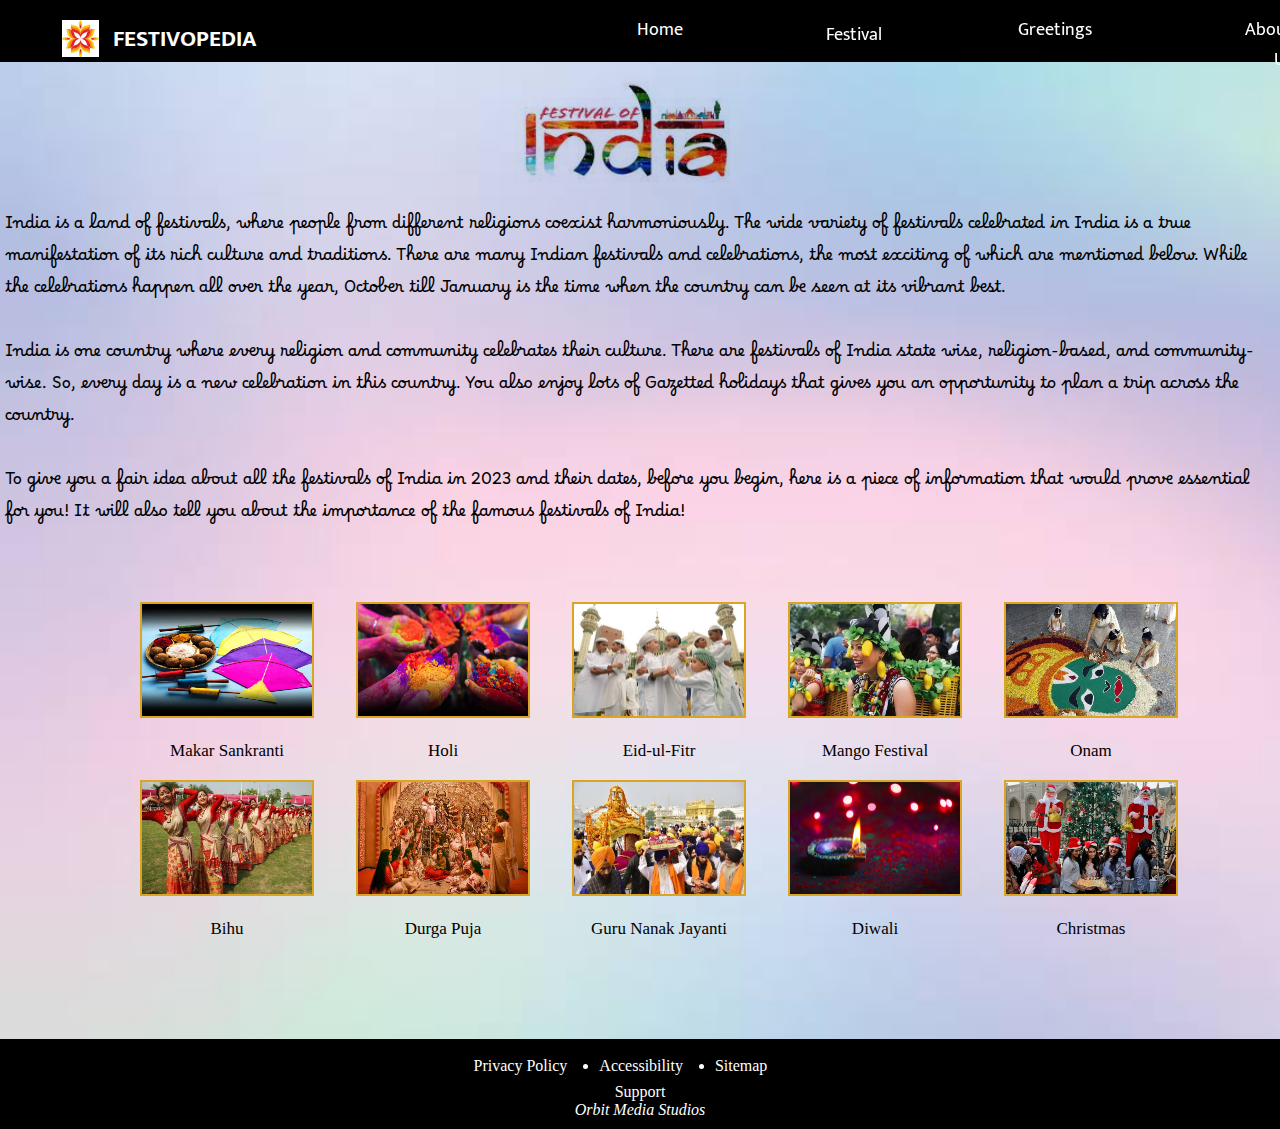
<file: index.html>
<!-- Home Page -->
<!DOCTYPE html>
<html>
<head>
	<meta charset="utf-8">
	<meta name="viewport" content="width=device-width, initial-scale=1">
	<!-- <link rel="stylesheet" href="https://cdnjs.cloudflare.com/ajax/libs/font-awesome/6.4.2/css/all.min.css" integrity="sha512-z3gLpd7yknf1YoNbCzqRKc4qyor8gaKU1qmn+CShxbuBusANI9QpRohGBreCFkKxLhei6S9CQXFEbbKuqLg0DA==" crossorigin="anonymous" referrerpolicy="no-referrer"> -->
	<link rel="stylesheet" type="text/css" href="style_new.css">
	<title>Festivals of India</title>
</head>
<body>
	<!-- navigation bar stats -->
	<nav class="navbar"> 
		<div class="left">
			<img src="festivopedia_logo.jpg" class="festivopedia_logo" >
			<p class="festivopedia">FESTIVOPEDIA</p>
		</div>
		<ul class="navbar-right">
			<li><a href="index_new.html" class="nav-list">Home</a></li>
			<div class="dropdown">
				<button class="dropbtn">Festival 
					<i class="fa fa-caret-down"></i>
				</button>
				<div class="dropdown-content">
					<a href="makar_sakranti.html">Makar Sakranti</a>
					<a href="holi.html">Holi</a>      
					<a href="eid.html">Eid Ul FItr</a>
					<a href="mango.html">Mango Festival</a>
					<a href="onam.html">Onam</a>
					<a href="bihu.html">Bihu</a>
					<a href="durga_puja.html">Durga Puja</a>
					<a href="gurunanak.html">Guru Nanak Jayanti</a>
					<a href="diwali.html">Diwali</a>
					<a href="christmas.html">Christmas</a>
				</div>
			</div> 
			<li><a href="greetings.html">Greetings</a></li>
			<li><a href="aboutus.html">About Us</a></li>
		</ul>
	</nav>

	<!-- navigation bar ends -->
	<!-- Main body starts -->
	<div class="main">
		<div class="main-prt1">
			<img src="festivalsofindia_logo.jpg" class="imglogo" alt="logo"><!-- nidhi -->
			<div class="home-para">
				<br><p>India is a land of festivals, where people from different religions coexist harmoniously. The wide variety of festivals celebrated in India is a true manifestation of its rich culture and traditions. There are many Indian festivals and celebrations, the most exciting of which are mentioned below. While the celebrations happen all over the year, October till January is the time when the country can be seen at its vibrant best.<br><br>
				India is one country where every religion and community celebrates their culture. There are festivals of India state wise, religion-based, and community-wise. So, every day is a new celebration in this country. You also enjoy lots of Gazetted holidays that gives you an opportunity to plan a trip across the country.<br><br>
				To give you a fair idea about all the festivals of India in 2023 and their dates, before you begin, here is a piece of information that would prove essential for you! It will also tell you about the importance of the famous festivals of India!<br><br>
			</div>
		</div>
		<div class="mid">
			<div id="container1">
				<div class="imgtext">
					<a href="makar_sakranti.html">
						<img src="ms_home.jpeg" class="pic" alt="Makar Sakranti">
						<p class="pop">Makar Sankranti</p>
				</a>
			    </div>

				<div class="imgtext">
					<a href="holi.html">
						<img src="holi_home.jpeg" class="pic" alt="Holi">
				        <p class="pop">Holi</p>
					</a>
			    </div>

				<div class="imgtext">
					<a href="eid.html">
						<img src="eid_home.jpeg" class="pic" alt="Eid-ul-Fitr">
						<p class="pop">Eid-ul-Fitr</p>
					</a>
			    </div>

				<div class="imgtext">
					<a href="mango.html">
						<img src="mango_home.webp" class="pic" alt="Mango Festival">
						<p class="pop">Mango Festival</p>
					</a>
				</div>
				 
				<div class="imgtext">
					<a href="onam.html">
						<img src="onam_home.jpeg" class="pic" alt="Onam">
				        <p class="pop">Onam</p>
					</a>
				</div>

				<div class="imgtext">
					<a href="bihu.html">
						<img src="bihu_home.jpeg" class="pic" alt="Bihu">
				        <p class="pop">Bihu</p>
					</a>
			    </div>

				<div class="imgtext">
					<a href="durga_puja.html">
						<img src="durga_home.jpeg" class="pic" alt="Durga Puja">
				        <p class="pop">Durga Puja</p>
					</a>
				</div>

				<div class="imgtext">
					<a href="gurunanak.html">
						<img src="guru_home.jpeg" class="pic" alt="Guru Nanak Jayanti">
				        <p class="pop">Guru Nanak Jayanti</p>
					</a>
				</div>

				<div class="imgtext">
					<a href="diwali.html">
						<img src="diw_home.jpeg" class="pic" alt="Diwali">
				        <p class="pop">Diwali</p>
					</a>
				</div>

				<div class="imgtext">
					<a href="christmas.html">
						<img src="chrs_home.jpeg" class="pic" alt="Christmas">
				        <p class="pop">Christmas</p>
					</a>
				</div>
			</div>
		</div>
	</div>
	<!-- nidhi starts -->
	<footer class="footer" id="home_f">
		<ul class="copyright">
			Privacy Policy
			<li>Accessibility</li>
			<li>Sitemap</li>
		</ul>
		<p>Support</p>
		<i class="fa-solid fa-copyright">Orbit Media Studios</i>
	</footer>
	<!-- nidhi ends -->
</body>
</html>
</file>
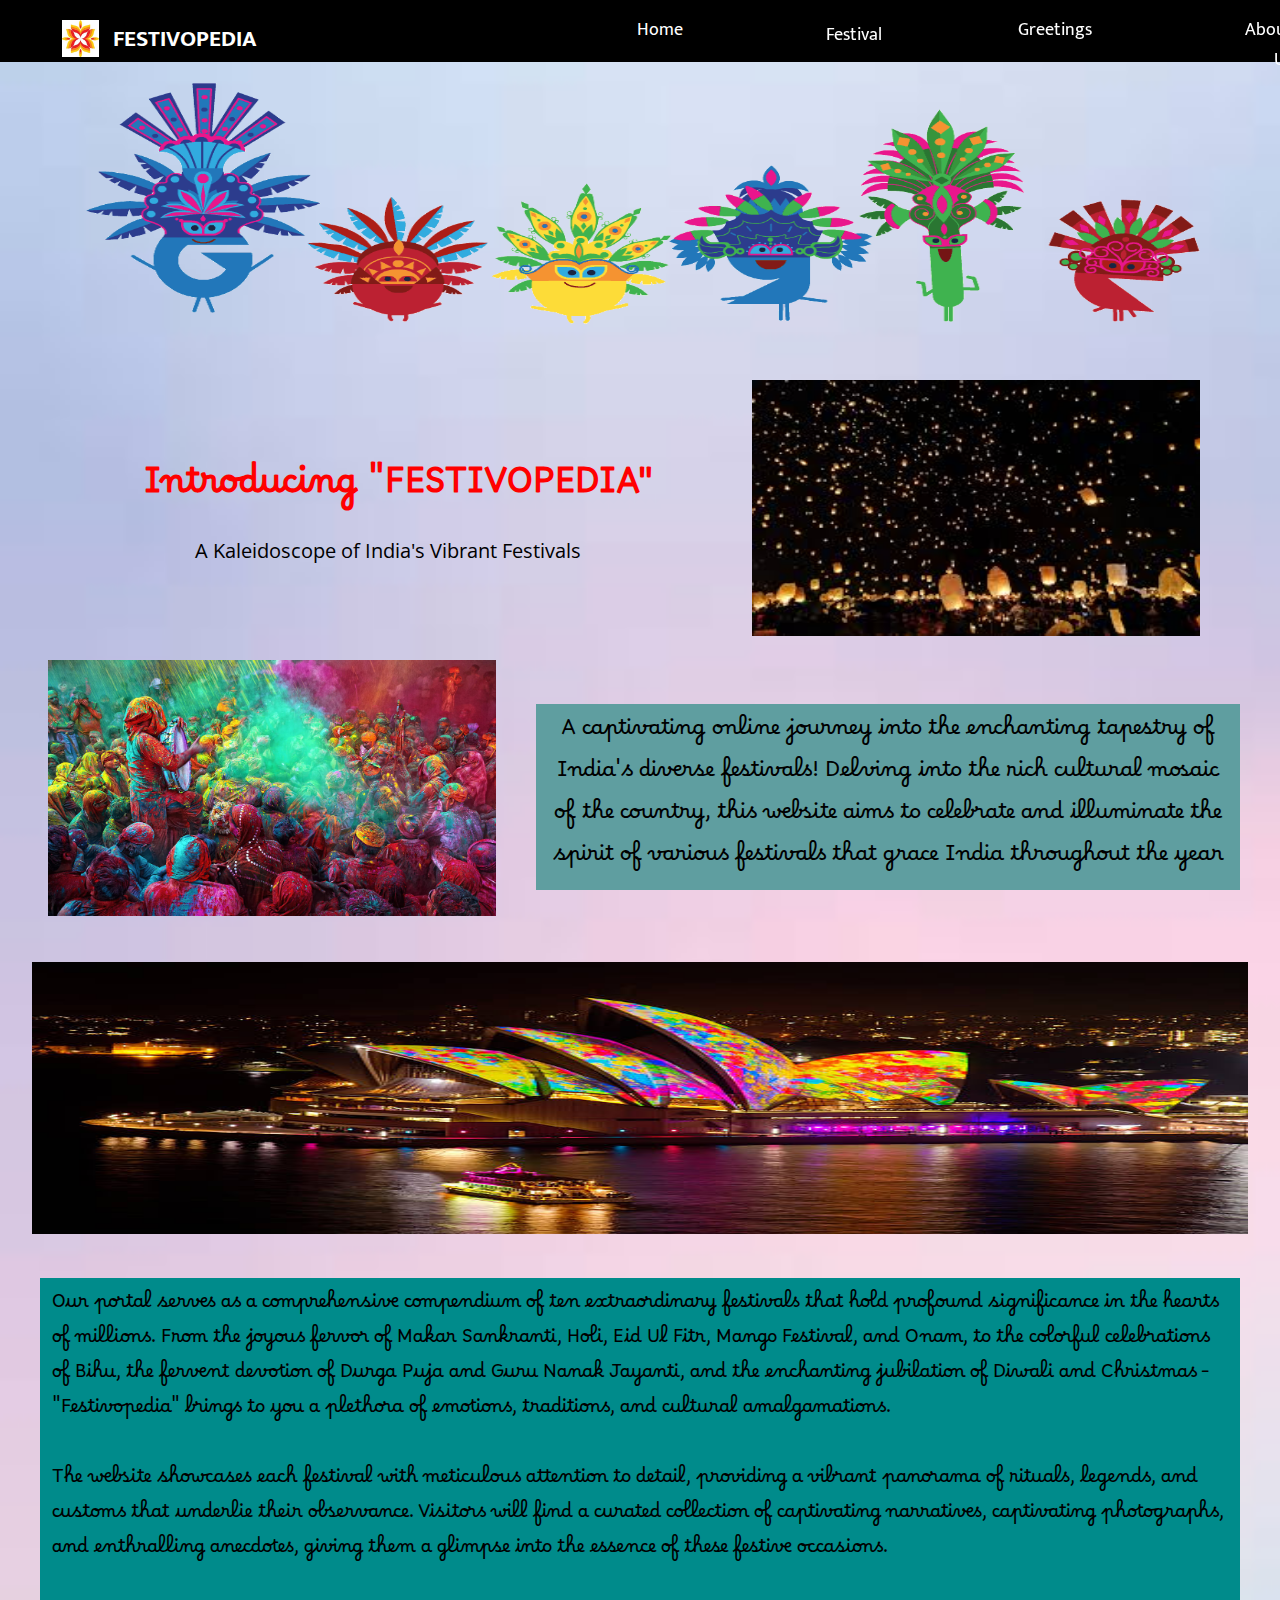
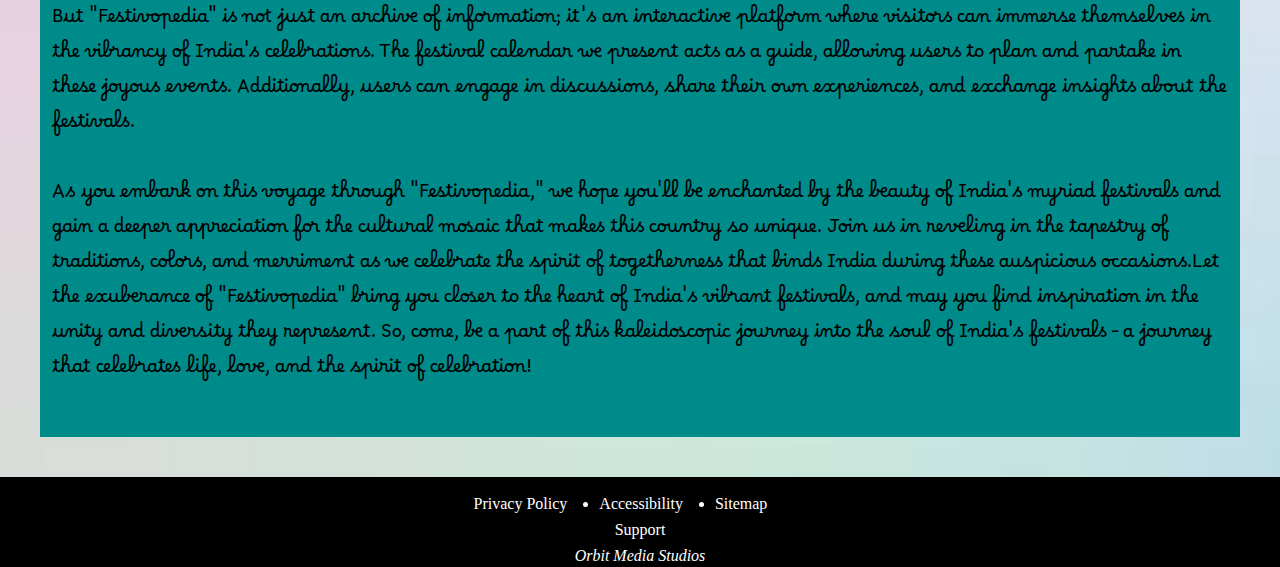
<file: aboutus.html>
<!-- About Us Page -->
<!DOCTYPE html>
<html>
<head>
	<meta charset="utf-8">
	<meta name="viewport" content="width=device-width, initial-scale=1">
	<link rel="stylesheet" type="text/css" href="style_new.css">
	<title>About Us</title> 
</head>
<body class="body">
	<nav class="navbar"> 
		<div class="left">
			<img src="festivopedia_logo.jpg" class="festivopedia_logo" >
			<p class="festivopedia">FESTIVOPEDIA</p>
		</div>
		<ul class="navbar-right">
			<li><a href="index_new.html" class="nav-list">Home</a></li>
			<div class="dropdown">
				<button class="dropbtn">Festival 
					<i class="fa fa-caret-down"></i>
				</button>
				<div class="dropdown-content">
					<a href="makar_sakranti.html">Makar Sakranti</a>
					<a href="holi.html">Holi</a>      
					<a href="eid.html">Eid Ul FItr</a>
					<a href="mango.html">Mango Festival</a>
					<a href="onam.html">Onam</a>
					<a href="bihu.html">Bihu</a>
					<a href="durga_puja.html">Durga Puja</a>
					<a href="gurunanak.html">Guru Nanak Jayanti</a>
					<a href="diwali.html">Diwali</a>
					<a href="christmas.html">Christmas</a>
				</div>
			</div> 
			<li><a href="greetings.html">Greetings</a></li>
			<li><a href="aboutus.html">About Us</a></li>
		</ul>
	</nav>
	<div class="aboutus">
		<img src="aboutus_banner.gif" id="image2" alt="banner">
		<!-- first box-para starts -->
		<div class="box4">
			<div class="box-left">
				<p id="first-heading">
					Introducing "FESTIVOPEDIA"
				</p>
				<p id="secnd-heading">
					A Kaleidoscope of India's Vibrant Festivals
				</p>
			</div>
			<div>
				<img src="aboutus_img1.jpg" class="box-right-img" alt="image">
			</div>
		</div>

		<!-- second box-para starts -->

		<div class="box5">
			<div class="box-left">
				<img src="aboutus_img2.jpg" class="box-left-img" alt="image">
			</div>
			<div>
				<p id="first-para">
					A captivating online journey into the enchanting tapestry of India's diverse festivals! Delving into the rich cultural mosaic of the country, this website aims to celebrate and illuminate the spirit of various festivals that grace India throughout the year
				</p>
				
			</div>
		</div>

		<!-- third box-para starts -->

		<div class="box6">
			<img src="aboutus_img3.jpg" class="image3">
		</div>
		
		<!-- new para starts -->

		<div class="bottom-para">
			<p id="bottompara">
				Our portal serves as a comprehensive compendium of ten extraordinary festivals that hold profound significance in the hearts of millions. From the joyous fervor of Makar Sankranti, Holi, Eid Ul Fitr, Mango Festival, and Onam, to the colorful celebrations of Bihu, the fervent devotion of Durga Puja and Guru Nanak Jayanti, and the enchanting jubilation of Diwali and Christmas – "Festivopedia" brings to you a plethora of emotions, traditions, and cultural amalgamations.<br><br>

				The website showcases each festival with meticulous attention to detail, providing a vibrant panorama of rituals, legends, and customs that underlie their observance. Visitors will find a curated collection of captivating narratives, captivating photographs, and enthralling anecdotes, giving them a glimpse into the essence of these festive occasions.<br><br>

				But "Festivopedia" is not just an archive of information; it's an interactive platform where visitors can immerse themselves in the vibrancy of India's celebrations. The festival calendar we present acts as a guide, allowing users to plan and partake in these joyous events. Additionally, users can engage in discussions, share their own experiences, and exchange insights about the festivals.<br><br>

				As you embark on this voyage through "Festivopedia," we hope you'll be enchanted by the beauty of India's myriad festivals and gain a deeper appreciation for the cultural mosaic that makes this country so unique. Join us in reveling in the tapestry of traditions, colors, and merriment as we celebrate the spirit of togetherness that binds India during these auspicious occasions.Let the exuberance of "Festivopedia" bring you closer to the heart of India's vibrant festivals, and may you find inspiration in the unity and diversity they represent. So, come, be a part of this kaleidoscopic journey into the soul of India's festivals – a journey that celebrates life, love, and the spirit of celebration!<br><br>
			</p>
		</div>
	</div>
	<footer class="footer">
		<ul class="copyright">
			Privacy Policy
			<li>Accessibility</li>
			<li>Sitemap</li>
		</ul>
		<p id="footer-para">Support</p>
		<i class="fa-solid fa-copyright">Orbit Media Studios</i>
	</footer>
</body>
</html>
</file>
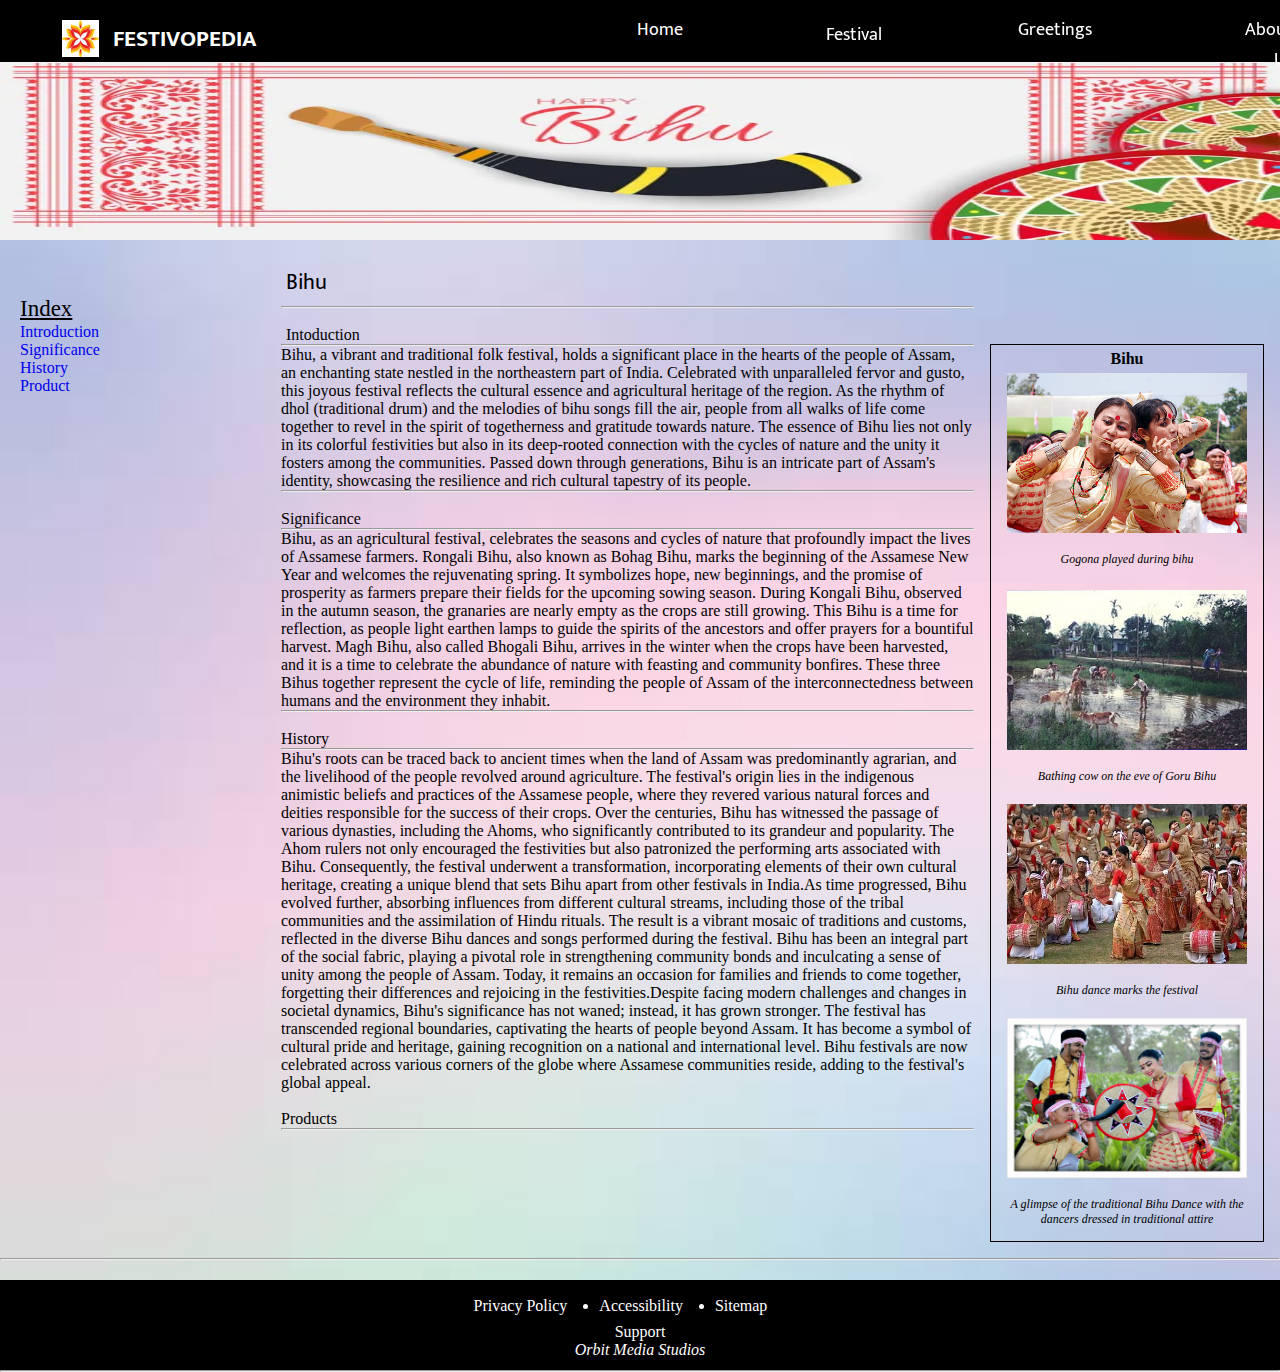
<file: bihu.html>
<!DOCTYPE html>
<html>
<head>
	<meta charset="utf-8">
	<meta name="viewport" content="width=device-width, initial-scale=1">
	<link rel="stylesheet" type="text/css" href="style_new.css">
	<title>Bihu</title>
</head>
<body>
	<nav class="navbar"> 
		<div class="left">
			<img src="festivopedia_logo.jpg" class="festivopedia_logo" >
			<p class="festivopedia">FESTIVOPEDIA</p>
		</div>
		<ul class="navbar-right">
			<li><a href="index_new.html" class="nav-list">Home</a></li>
			<div class="dropdown">
				<button class="dropbtn">Festival 
					<i class="fa fa-caret-down"></i>
				</button>
				<div class="dropdown-content">
					<a href="makar_sakranti.html">Makar Sakranti</a>
					<a href="holi.html">Holi</a>      
					<a href="eid.html">Eid Ul FItr</a>
					<a href="mango.html">Mango Festival</a>
					<a href="onam.html">Onam</a>
					<a href="bihu.html">Bihu</a>
					<a href="durga_puja.html">Durga Puja</a>
					<a href="gurunanak.html">Guru Nanak Jayanti</a>
					<a href="diwali.html">Diwali</a>
					<a href="christmas.html">Christmas</a>
				</div>
			</div> 
			<li><a href="greetings.html">Greetings</a></li>
			<li><a href="aboutus.html">About Us</a></li>
		</ul>
	</nav>
	<img src="bihu(banner).jpg" class="image" id="bihuban" alt="Bihu">
	<div class="content">
		<!-- Box1 i.e content index starts -->
		<div class="box1">
			<p class="index"> Index</p>
			<a href="#sub-heading"><i class="fas fa-chevron-right"></i>Introduction</a><br>
			<a href="#sub-heading1"><i class="fas fa-chevron-right"></i>Significance</a><br>
			 <a href="#sub-heading2"><i class="fas fa-chevron-right"></i>History</a><br>
			 <a href="#sub-heading3"><i class="fas fa-chevron-right"></i>Product</a><br>
		</div>
		<!-- Box 2 i.e the main part of the pg starts  -->
		<!-- Box 3 is inside the box2 -->
		<div class="box2">
			<div class="text">
				<p class="heading">Bihu<hr><br></p>
			    <p id="sub-heading">
				    Intoduction<br><hr>
			    </p>
			    <p class="para">
			    	Bihu, a vibrant and traditional folk festival, holds a significant place in the hearts of the people of Assam, an enchanting state nestled in the northeastern part of India. Celebrated with unparalleled fervor and gusto, this joyous festival reflects the cultural essence and agricultural heritage of the region. As the rhythm of dhol (traditional drum) and the melodies of bihu songs fill the air, people from all walks of life come together to revel in the spirit of togetherness and gratitude towards nature. The essence of Bihu lies not only in its colorful festivities but also in its deep-rooted connection with the cycles of nature and the unity it fosters among the communities. Passed down through generations, Bihu is an intricate part of Assam's identity, showcasing the resilience and rich cultural tapestry of its people.
                </p><hr>
			    <p id="sub-heading1">
				   <br> Significance<br><hr>
			    </p>
			    <p class="para">
			    	Bihu, as an agricultural festival, celebrates the seasons and cycles of nature that profoundly impact the lives of Assamese farmers. Rongali Bihu, also known as Bohag Bihu, marks the beginning of the Assamese New Year and welcomes the rejuvenating spring. It symbolizes hope, new beginnings, and the promise of prosperity as farmers prepare their fields for the upcoming sowing season. During Kongali Bihu, observed in the autumn season, the granaries are nearly empty as the crops are still growing. This Bihu is a time for reflection, as people light earthen lamps to guide the spirits of the ancestors and offer prayers for a bountiful harvest. Magh Bihu, also called Bhogali Bihu, arrives in the winter when the crops have been harvested, and it is a time to celebrate the abundance of nature with feasting and community bonfires. These three Bihus together represent the cycle of life, reminding the people of Assam of the interconnectedness between humans and the environment they inhabit.
                </p><hr>
			    <p id="sub-heading2">
				   <br> History<br><hr>
			    </p>
			    <p class="para">
			    	Bihu's roots can be traced back to ancient times when the land of Assam was predominantly agrarian, and the livelihood of the people revolved around agriculture. The festival's origin lies in the indigenous animistic beliefs and practices of the Assamese people, where they revered various natural forces and deities responsible for the success of their crops. Over the centuries, Bihu has witnessed the passage of various dynasties, including the Ahoms, who significantly contributed to its grandeur and popularity. The Ahom rulers not only encouraged the festivities but also patronized the performing arts associated with Bihu. Consequently, the festival underwent a transformation, incorporating elements of their own cultural heritage, creating a unique blend that sets Bihu apart from other festivals in India.As time progressed, Bihu evolved further, absorbing influences from different cultural streams, including those of the tribal communities and the assimilation of Hindu rituals. The result is a vibrant mosaic of traditions and customs, reflected in the diverse Bihu dances and songs performed during the festival. Bihu has been an integral part of the social fabric, playing a pivotal role in strengthening community bonds and inculcating a sense of unity among the people of Assam. Today, it remains an occasion for families and friends to come together, forgetting their differences and rejoicing in the festivities.Despite facing modern challenges and changes in societal dynamics, Bihu's significance has not waned; instead, it has grown stronger. The festival has transcended regional boundaries, captivating the hearts of people beyond Assam. It has become a symbol of cultural pride and heritage, gaining recognition on a national and international level. Bihu festivals are now celebrated across various corners of the globe where Assamese communities reside, adding to the festival's global appeal.
                </p>
			    <p id="sub-heading3">
			    	<br> Products<br><hr>
			    </p>
			    <p class="para">
			    </p>
			</div>
			<div class="box3">
				<h4 text-align="center">Bihu<br></h4>
				<img src="bihu(1).jpg" class="image1" alt="">
				<div class ="headline"><br>Gogona played during bihu</p>
				</div>
				<br>
				<img src="bihu(2).jpg" class="image1" alt="">
				<div class="headline"><br>Bathing cow on the eve of Goru Bihu</p>
				<br>
				</div>
				<img src="bihu(3).jpg" class="image1" alt="">
				<div class="headline"><br>Bihu dance marks the festival</p>
				<br>
				</div>
				<img src="bihu(4).jpg" class="image1" alt="">
				<div class="headline"><br>A glimpse of the traditional Bihu Dance with the dancers dressed in traditional attire</p>
				</div>
		    </div>
		</div>
	</div>
	<hr>

	<!-- Footer s -->
	
	<footer class="footer" class="f_footer">
		<ul class="copyright">
			Privacy Policy
			<li>Accessibility</li>
			<li>Sitemap</li>
		</ul>
		<p>Support</p>
		<i class="fa-solid fa-copyright">Orbit Media Studios</i>
	</footer>
	<hr>
</body>
</html>
</file>
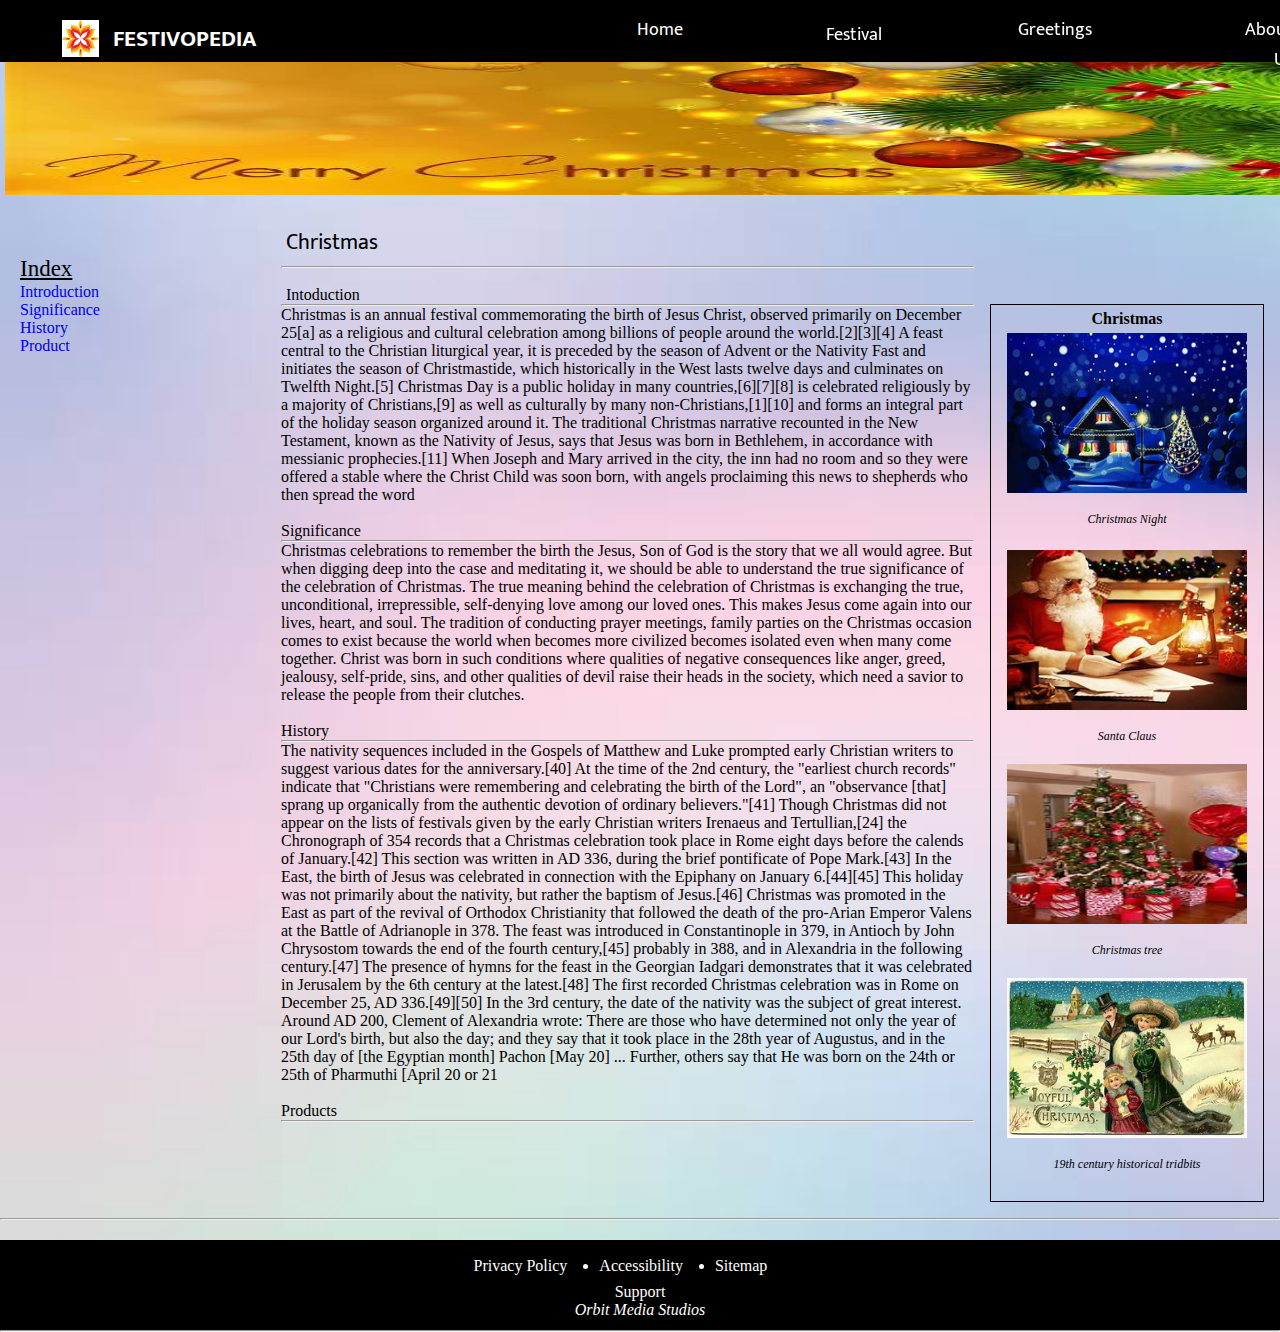
<file: christmas.html>
<!DOCTYPE html>
<html>
<head>
	<meta charset="utf-8">
	<meta name="viewport" content="width=device-width, initial-scale=1">
	<link rel="stylesheet" type="text/css" href="style_new.css">
	<title>Christmas</title>
</head>
<body>
	<nav class="navbar"> 
		<div class="left">
			<img src="festivopedia_logo.jpg" class="festivopedia_logo" >
			<p class="festivopedia">FESTIVOPEDIA</p>
		</div>
		<ul class="navbar-right">
			<li><a href="index_new.html" class="nav-list">Home</a></li>
			<div class="dropdown">
				<button class="dropbtn">Festival 
					<i class="fa fa-caret-down"></i>
				</button>
				<div class="dropdown-content">
					<a href="makar_sakranti.html">Makar Sakranti</a>
					<a href="holi.html">Holi</a>      
					<a href="eid.html">Eid Ul FItr</a>
					<a href="mango.html">Mango Festival</a>
					<a href="onam.html">Onam</a>
					<a href="bihu.html">Bihu</a>
					<a href="durga_puja.html">Durga Puja</a>
					<a href="gurunanak.html">Guru Nanak Jayanti</a>
					<a href="diwali.html">Diwali</a>
					<a href="christmas.html">Christmas</a>
				</div>
			</div> 
			<li><a href="greetings.html">Greetings</a></li>
			<li><a href="aboutus.html">About Us</a></li>
		</ul>
	</nav>
	<img src="christmas background.jpg" class="image" alt="christmas">
	<div class="content">
		<!-- Box1 i.e content index starts -->
		<div class="box1">
			<p class="index"> Index</p>
			<a href="#sub-heading"><i class="fas fa-chevron-right"></i>Introduction</a><br>
			<a href="#sub-heading1"><i class="fas fa-chevron-right"></i>Significance</a><br>
			 <a href="#sub-heading2"><i class="fas fa-chevron-right"></i>History</a><br>
			 <a href="#sub-heading3"><i class="fas fa-chevron-right"></i>Product</a><br>
		</div>
		<!-- Box 2 i.e the main part of the pg starts  -->
		<!-- Box 3 is inside the box2 -->
		<div class="box2">
			<div class="text">
				<p class="heading">Christmas<hr><br></p>
			    <p id="sub-heading">
				    Intoduction<br><hr>
			    </p>
			    <p class="para">
			    	Christmas is an annual festival commemorating the birth of Jesus Christ, observed primarily on December 25[a] as a religious and cultural celebration among billions of people around the world.[2][3][4] A feast central to the Christian liturgical year, it is preceded by the season of Advent or the Nativity Fast and initiates the season of Christmastide, which historically in the West lasts twelve days and culminates on Twelfth Night.[5] Christmas Day is a public holiday in many countries,[6][7][8] is celebrated religiously by a majority of Christians,[9] as well as culturally by many non-Christians,[1][10] and forms an integral part of the holiday season organized around it.

The traditional Christmas narrative recounted in the New Testament, known as the Nativity of Jesus, says that Jesus was born in Bethlehem, in accordance with messianic prophecies.[11] When Joseph and Mary arrived in the city, the inn had no room and so they were offered a stable where the Christ Child was soon born, with angels proclaiming this news to shepherds who then spread the word
			    <p id="sub-heading1">
				   <br> Significance<br><hr>
			    </p>
			    <p class="para">
			    	Christmas celebrations to remember the birth the Jesus, Son of God is the story that we all would agree. But when digging deep into the case and meditating it, we should be able to understand the true significance of the celebration of Christmas.

The true meaning behind the celebration of Christmas is exchanging the true, unconditional, irrepressible, self-denying love among our loved ones.

This makes Jesus come again into our lives, heart, and soul.

The tradition of conducting prayer meetings, family parties on the Christmas occasion comes to exist because the world when becomes more civilized becomes isolated even when many come together.

Christ was born in such conditions where qualities of negative consequences like anger, greed, jealousy, self-pride, sins, and other qualities of devil raise their heads in the society, which need a savior to release the people from their clutches.
			    <p id="sub-heading2">
				   <br> History<br><hr>
			    </p>
			    <p class="para">
			    	The nativity sequences included in the Gospels of Matthew and Luke prompted early Christian writers to suggest various dates for the anniversary.[40]

At the time of the 2nd century, the "earliest church records" indicate that "Christians were remembering and celebrating the birth of the Lord", an "observance [that] sprang up organically from the authentic devotion of ordinary believers."[41] Though Christmas did not appear on the lists of festivals given by the early Christian writers Irenaeus and Tertullian,[24] the Chronograph of 354 records that a Christmas celebration took place in Rome eight days before the calends of January.[42] This section was written in AD 336, during the brief pontificate of Pope Mark.[43]

In the East, the birth of Jesus was celebrated in connection with the Epiphany on January 6.[44][45] This holiday was not primarily about the nativity, but rather the baptism of Jesus.[46] Christmas was promoted in the East as part of the revival of Orthodox Christianity that followed the death of the pro-Arian Emperor Valens at the Battle of Adrianople in 378. The feast was introduced in Constantinople in 379, in Antioch by John Chrysostom towards the end of the fourth century,[45] probably in 388, and in Alexandria in the following century.[47] The presence of hymns for the feast in the Georgian Iadgari demonstrates that it was celebrated in Jerusalem by the 6th century at the latest.[48]

The first recorded Christmas celebration was in Rome on December 25, AD 336.[49][50] In the 3rd century, the date of the nativity was the subject of great interest. Around AD 200, Clement of Alexandria wrote:

There are those who have determined not only the year of our Lord's birth, but also the day; and they say that it took place in the 28th year of Augustus, and in the 25th day of [the Egyptian month] Pachon [May 20] ... Further, others say that He was born on the 24th or 25th of Pharmuthi [April 20 or 21
			    <p id="sub-heading3">
			    	<br> Products<br><hr>
			    </p>
			    <p class="para">
			    </p>
			</div>
			<div class="box3">
				<h4 text-align="center">Christmas<br></h4>
				<img src="christmas1.jpg" class="image1" alt="">
				<div class ="headline"><br>Christmas Night</p>
				</div>
				<br>
				<img src="christmas2.jpg" class="image1" alt="">
				<div class="headline"><br>Santa Claus</p>
				<br>
				</div>
				<img src="christmas3.jpg" class="image1" alt="">
				<div class="headline"><br>Christmas tree</p>
				<br>
				</div>
				<img src="christmas4.jpg" class="image1" alt="">
				<div class="headline"><br>19th century historical tridbits</p>
				</div>
		    </div>
		</div>
	</div>
	<hr>

	<!-- Footer s -->
	
	<footer class="footer" class="f_footer">
		<ul class="copyright">
			Privacy Policy
			<li>Accessibility</li>
			<li>Sitemap</li>
		</ul>
		<p>Support</p>
		<i class="fa-solid fa-copyright">Orbit Media Studios</i>
	</footer>
	<hr>
</body>
</html>
</file>
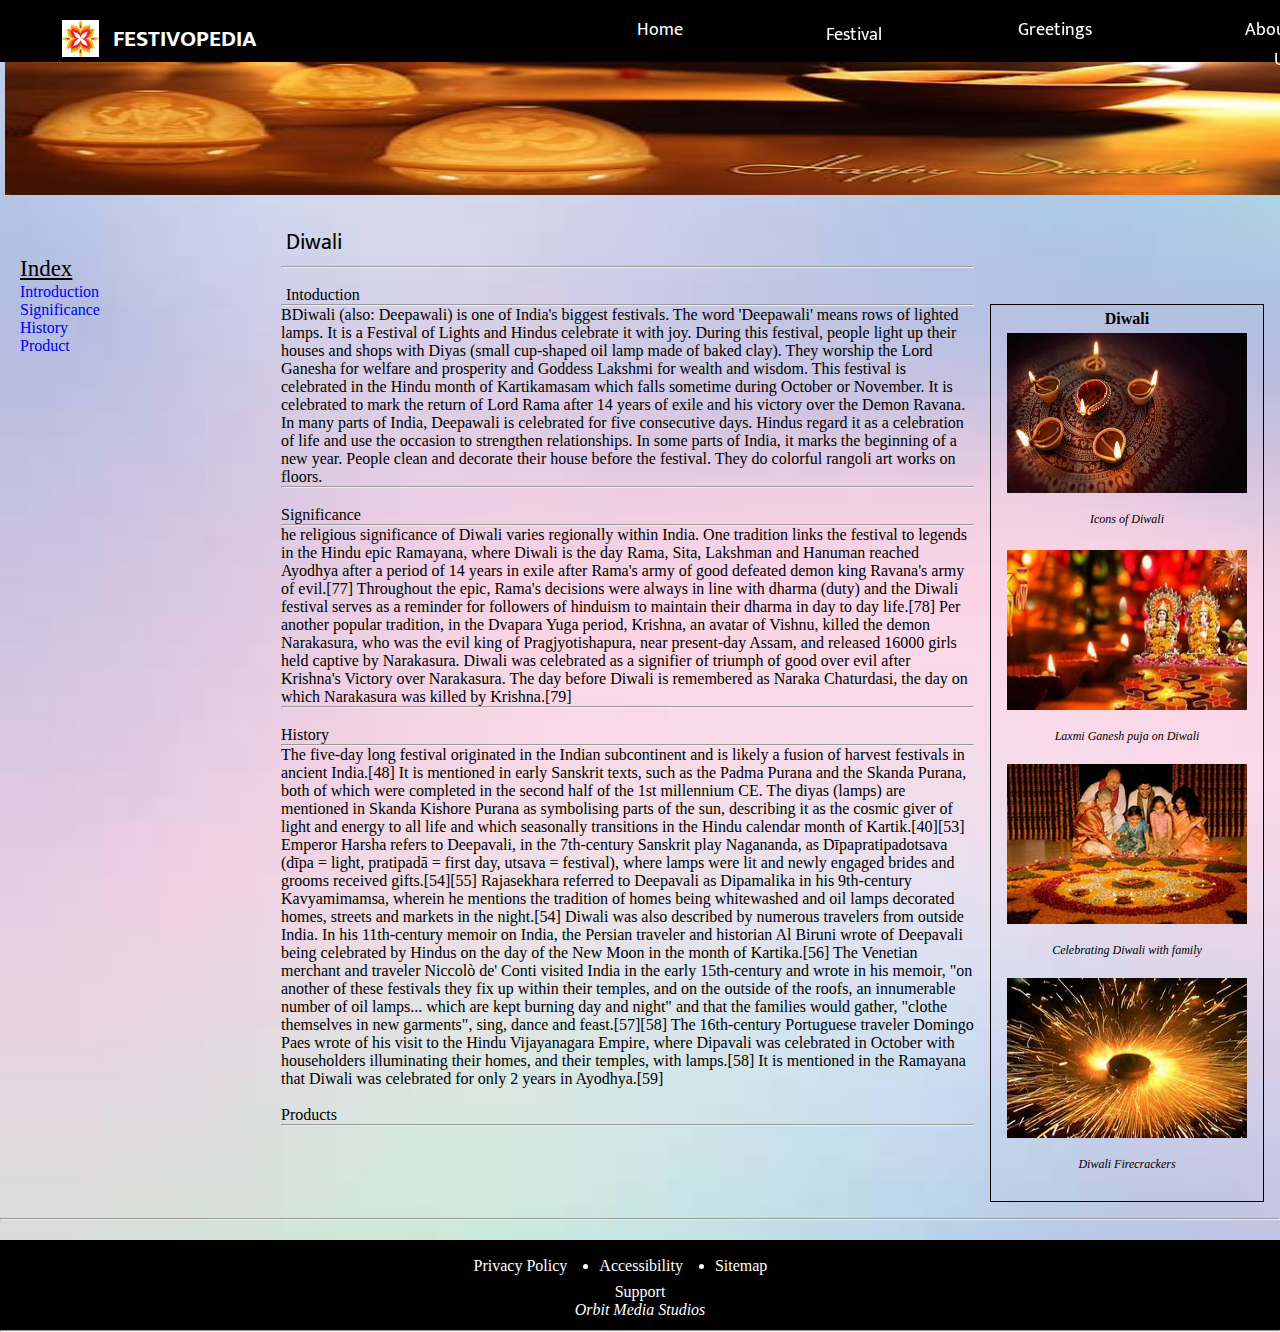
<file: diwali.html>
<!DOCTYPE html>
<html>
<head>
	<meta charset="utf-8">
	<meta name="viewport" content="width=device-width, initial-scale=1">
	<link rel="stylesheet" type="text/css" href="style_new.css">
	<title>Diwali</title>
</head>
<body>
	<nav class="navbar"> 
		<div class="left">
			<img src="festivopedia_logo.jpg" class="festivopedia_logo" >
			<p class="festivopedia">FESTIVOPEDIA</p>
		</div>
		<ul class="navbar-right">
			<li><a href="index_new.html" class="nav-list">Home</a></li>
			<div class="dropdown">
				<button class="dropbtn">Festival 
					<i class="fa fa-caret-down"></i>
				</button>
				<div class="dropdown-content">
					<a href="makar_sakranti.html">Makar Sakranti</a>
					<a href="holi.html">Holi</a>      
					<a href="eid.html">Eid Ul FItr</a>
					<a href="mango.html">Mango Festival</a>
					<a href="onam.html">Onam</a>
					<a href="bihu.html">Bihu</a>
					<a href="durga_puja.html">Durga Puja</a>
					<a href="gurunanak.html">Guru Nanak Jayanti</a>
					<a href="diwali.html">Diwali</a>
					<a href="christmas.html">Christmas</a>
				</div>
			</div> 
			<li><a href="greetings.html">Greetings</a></li>
			<li><a href="aboutus.html">About Us</a></li>
		</ul>
	</nav>
	<img src="diw back5.jpg" class="image" alt="Diwali">
	<div class="content">
		<!-- Box1 i.e content index starts -->
		<div class="box1">
			<p class="index"> Index</p>
			<a href="#sub-heading"><i class="fas fa-chevron-right"></i>Introduction</a><br>
			<a href="#sub-heading1"><i class="fas fa-chevron-right"></i>Significance</a><br>
			 <a href="#sub-heading2"><i class="fas fa-chevron-right"></i>History</a><br>
			 <a href="#sub-heading3"><i class="fas fa-chevron-right"></i>Product</a><br>
		</div>
		<!-- Box 2 i.e the main part of the pg starts  -->
		<!-- Box 3 is inside the box2 -->
		<div class="box2">
			<div class="text">
				<p class="heading">Diwali<hr><br></p>
			    <p id="sub-heading">
				    Intoduction<br><hr>
			    </p>
			    <p class="para">
			    	BDiwali (also: Deepawali) is one of India's biggest festivals. The word 'Deepawali' means rows of lighted lamps. It is a Festival of Lights and Hindus celebrate it with joy. During this festival, people light up their houses and shops with Diyas (small cup-shaped oil lamp made of baked clay). They worship the Lord Ganesha for welfare and prosperity and Goddess Lakshmi for wealth and wisdom.

					This festival is celebrated in the Hindu month of Kartikamasam which falls sometime during October or November. It is celebrated to mark the return of Lord Rama after 14 years of exile and his victory over the Demon Ravana. In many parts of India, Deepawali is celebrated for five consecutive days. Hindus regard it as a celebration of life and use the occasion to strengthen relationships. In some parts of India, it marks the beginning of a new year. People clean and decorate their house before the festival. They do colorful rangoli art works on floors.
                </p><hr>
			    <p id="sub-heading1">
				   <br> Significance<br><hr>
			    </p>
			    <p class="para">
					he religious significance of Diwali varies regionally within India. One tradition links the festival to legends in the Hindu epic Ramayana, where Diwali is the day Rama, Sita, Lakshman and Hanuman reached Ayodhya after a period of 14 years in exile after Rama's army of good defeated demon king Ravana's army of evil.[77] Throughout the epic, Rama's decisions were always in line with dharma (duty) and the Diwali festival serves as a reminder for followers of hinduism to maintain their dharma in day to day life.[78]

					Per another popular tradition, in the Dvapara Yuga period, Krishna, an avatar of Vishnu, killed the demon Narakasura, who was the evil king of Pragjyotishapura, near present-day Assam, and released 16000 girls held captive by Narakasura. Diwali was celebrated as a signifier of triumph of good over evil after Krishna's Victory over Narakasura. The day before Diwali is remembered as Naraka Chaturdasi, the day on which Narakasura was killed by Krishna.[79]
                </p><hr>
			    <p id="sub-heading2">
				   <br> History<br><hr>
			    </p>
			    <p class="para">
			    	The five-day long festival originated in the Indian subcontinent and is likely a fusion of harvest festivals in ancient India.[48] It is mentioned in early Sanskrit texts, such as the Padma Purana and the Skanda Purana, both of which were completed in the second half of the 1st millennium CE. The diyas (lamps) are mentioned in Skanda Kishore Purana as symbolising parts of the sun, describing it as the cosmic giver of light and energy to all life and which seasonally transitions in the Hindu calendar month of Kartik.[40][53]

Emperor Harsha refers to Deepavali, in the 7th-century Sanskrit play Nagananda, as Dīpapratipadotsava (dīpa = light, pratipadā = first day, utsava = festival), where lamps were lit and newly engaged brides and grooms received gifts.[54][55] Rajasekhara referred to Deepavali as Dipamalika in his 9th-century Kavyamimamsa, wherein he mentions the tradition of homes being whitewashed and oil lamps decorated homes, streets and markets in the night.[54]

Diwali was also described by numerous travelers from outside India. In his 11th-century memoir on India, the Persian traveler and historian Al Biruni wrote of Deepavali being celebrated by Hindus on the day of the New Moon in the month of Kartika.[56] The Venetian merchant and traveler Niccolò de' Conti visited India in the early 15th-century and wrote in his memoir, "on another of these festivals they fix up within their temples, and on the outside of the roofs, an innumerable number of oil lamps... which are kept burning day and night" and that the families would gather, "clothe themselves in new garments", sing, dance and feast.[57][58] The 16th-century Portuguese traveler Domingo Paes wrote of his visit to the Hindu Vijayanagara Empire, where Dipavali was celebrated in October with householders illuminating their homes, and their temples, with lamps.[58] It is mentioned in the Ramayana that Diwali was celebrated for only 2 years in Ayodhya.[59]
                </p>
			    <p id="sub-heading3">
			    	<br> Products<br><hr>
			    </p>
			    <p class="para">
			    </p>
			</div>
			<div class="box3">
				<h4 text-align="center">Diwali<br></h4>
				<img src="diw5.jpg" class="image1" alt="">
				<div class ="headline"><br>Icons of Diwali</p>
				</div>
				<br>
				<img src="diw2.jpg" class="image1" alt="">
				<div class="headline"><br>Laxmi Ganesh puja on Diwali</p>
				<br>
				</div>
				<img src="diwali2.jpg" class="image1" alt="">
				<div class="headline"><br>Celebrating Diwali with family</p>
				<br>
				</div>
				<img src="diw3.jpg" class="image1" alt="">
				<div class="headline"><br>Diwali Firecrackers</p>
				</div>
		    </div>
		</div>
	</div>
	<hr>

	<!-- Footer s -->
	
	<footer class="footer" class="f_footer">
		<ul class="copyright">
			Privacy Policy
			<li>Accessibility</li>
			<li>Sitemap</li>
		</ul>
		<p>Support</p>
		<i class="fa-solid fa-copyright">Orbit Media Studios</i>
	</footer>
	<hr>
</body>
</html>
</file>
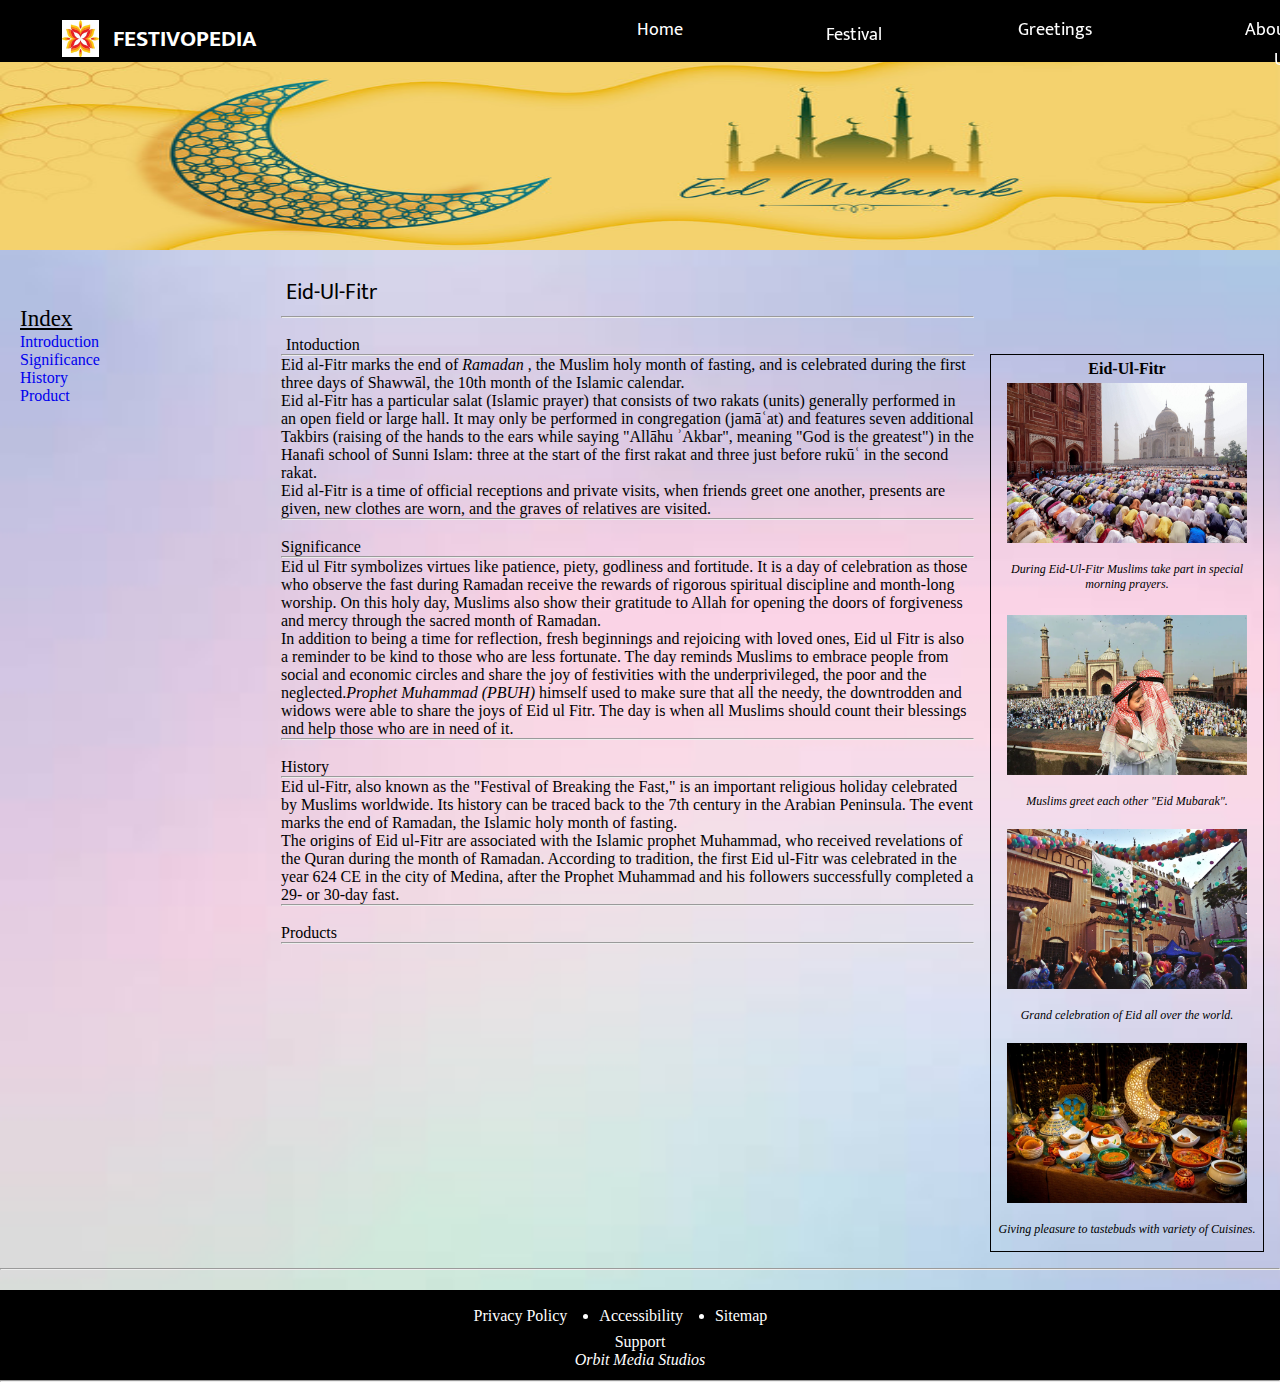
<file: eid.html>
<!DOCTYPE html>
<html>
<head>
	<meta charset="utf-8">
	<meta name="viewport" content="width=device-width, initial-scale=1">
	<link rel="stylesheet" type="text/css" href="style_new.css">
	<title>Eid-Ul-Fitr</title>
</head>
<body>
	<nav class="navbar"> 
		<div class="left">
			<img src="festivopedia_logo.jpg" class="festivopedia_logo" >
			<p class="festivopedia">FESTIVOPEDIA</p>
		</div>
		<ul class="navbar-right">
			<li><a href="index_new.html" class="nav-list">Home</a></li>
			<div class="dropdown">
				<button class="dropbtn">Festival 
					<i class="fa fa-caret-down"></i>
				</button>
				<div class="dropdown-content">
					<a href="makar_sakranti.html">Makar Sakranti</a>
					<a href="holi.html">Holi</a>      
					<a href="eid.html">Eid Ul FItr</a>
					<a href="mango.html">Mango Festival</a>
					<a href="onam.html">Onam</a>
					<a href="bihu.html">Bihu</a>
					<a href="durga_puja.html">Durga Puja</a>
					<a href="gurunanak.html">Guru Nanak Jayanti</a>
					<a href="diwali.html">Diwali</a>
					<a href="christmas.html">Christmas</a>
				</div>
			</div> 
			<li><a href="greetings.html">Greetings</a></li>
			<li><a href="aboutus.html">About Us</a></li>
		</ul>
	</nav>
	<img src="eid(banner).jpg" class="image" id="banner" alt="Eid-Ul-Fitr">
	<div class="content">
		<!-- Box1 i.e content index starts -->
		<div class="box1">
			<p class="index"> Index</p>
			<a href="#sub-heading"><i class="fas fa-chevron-right"></i>Introduction</a><br>
			<a href="#sub-heading1"><i class="fas fa-chevron-right"></i>Significance</a><br>
			 <a href="#sub-heading2"><i class="fas fa-chevron-right"></i>History</a><br>
			 <a href="#sub-heading3"><i class="fas fa-chevron-right"></i>Product</a><br>
		</div>
		<!-- Box 2 i.e the main part of the pg starts  -->
		<!-- Box 3 is inside the box2 -->
		<div class="box2">
			<div class="text">
				<p class="heading">Eid-Ul-Fitr<hr><br></p>
			    <p id="sub-heading">
				    Intoduction<br><hr>
			    </p>
			    <p class="para">
					Eid al-Fitr marks the end of <i> Ramadan </i>, the Muslim holy month of fasting, and is celebrated during the first three days of Shawwāl, the 10th month of the Islamic calendar.<br> Eid al-Fitr has a particular salat (Islamic prayer) that consists of two rakats (units) generally performed in an open field or large hall. It may only be performed in congregation (jamāʿat) and features seven additional Takbirs (raising of the hands to the ears while saying "Allāhu ʾAkbar", meaning "God is the greatest") in the Hanafi school of Sunni Islam: three at the start of the first rakat and three just before rukūʿ in the second rakat.<br> Eid al-Fitr is a time of official receptions and private visits, when friends greet one another, presents are given, new clothes are worn, and the graves of relatives are visited.
			    </p><hr>
			    <p id="sub-heading1">
				   <br> Significance<br><hr>
			    </p>
			    <p class="para">
			    	Eid ul Fitr symbolizes virtues like patience, piety, godliness and fortitude. It is a day of celebration as those who observe the fast during Ramadan receive the rewards of rigorous spiritual discipline and month-long worship. On this holy day, Muslims also show their gratitude to Allah for opening the doors of forgiveness and mercy through the sacred month of Ramadan.

                    <br>In addition to being a time for reflection, fresh beginnings and rejoicing with loved ones, Eid ul Fitr is also a reminder to be kind to those who are less fortunate. The day reminds Muslims to embrace people from social and economic circles and share the joy of festivities with the underprivileged, the poor and the neglected.<i>Prophet Muhammad (PBUH) </i>  himself used to make sure that all the needy, the downtrodden and widows were able to share the joys of Eid ul Fitr. The day is when all Muslims should count their blessings and help those who are in need of it.
			    </p><hr>
			    <p id="sub-heading2">
				   <br> History<br><hr>
			    </p>
			    <p class="para">
			    	Eid ul-Fitr, also known as the "Festival of Breaking the Fast," is an important religious holiday celebrated by Muslims worldwide. Its history can be traced back to the 7th century in the Arabian Peninsula. The event marks the end of Ramadan, the Islamic holy month of fasting.
					<br>The origins of Eid ul-Fitr are associated with the Islamic prophet Muhammad, who received revelations of the Quran during the month of Ramadan. According to tradition, the first Eid ul-Fitr was celebrated in the year 624 CE in the city of Medina, after the Prophet Muhammad and his followers successfully completed a 29- or 30-day fast.<hr>
			    </p>
			    <p id="sub-heading3">
			    	<br> Products<br><hr>
			    </p>
			    <p class="para">
			    </p>
			</div>
			<div class="box3">
				<h4 text-align="center">Eid-Ul-Fitr<br></h4>
				<img src="eid-al-fitr.jpg" class="image1" alt="Eid-Ul-Fitr">
				<div class ="headline"><br>During Eid-Ul-Fitr Muslims take part in special morning prayers.</p>
				</div>
				<br>
				<img src="greeteid.webp" class="image1" alt="Greetings">
				<div class="headline"><br>Muslims greet each other "Eid Mubarak".</p>
				<br>
				</div>
				<img src="celebrateeid.webp" class="image1" alt="Celebration">
				<div class="headline"><br>Grand celebration of Eid all over the world.</p>
				<br>
				</div>
				<img src="eid3.webp" class="image1" alt="Taste of Eid">
				<div class="headline"><br>Giving pleasure to tastebuds with variety of Cuisines.</p>
				</div>
		    </div>
		</div>
	</div>
	<hr>

	<!-- Footer s -->
	
	<footer class="footer" class="f_footer">
		<ul class="copyright">
			Privacy Policy
			<li>Accessibility</li>
			<li>Sitemap</li>
		</ul>
		<p>Support</p>
		<i class="fa-solid fa-copyright">Orbit Media Studios</i>
	</footer>
	<hr>
</body>
</html>
</file>
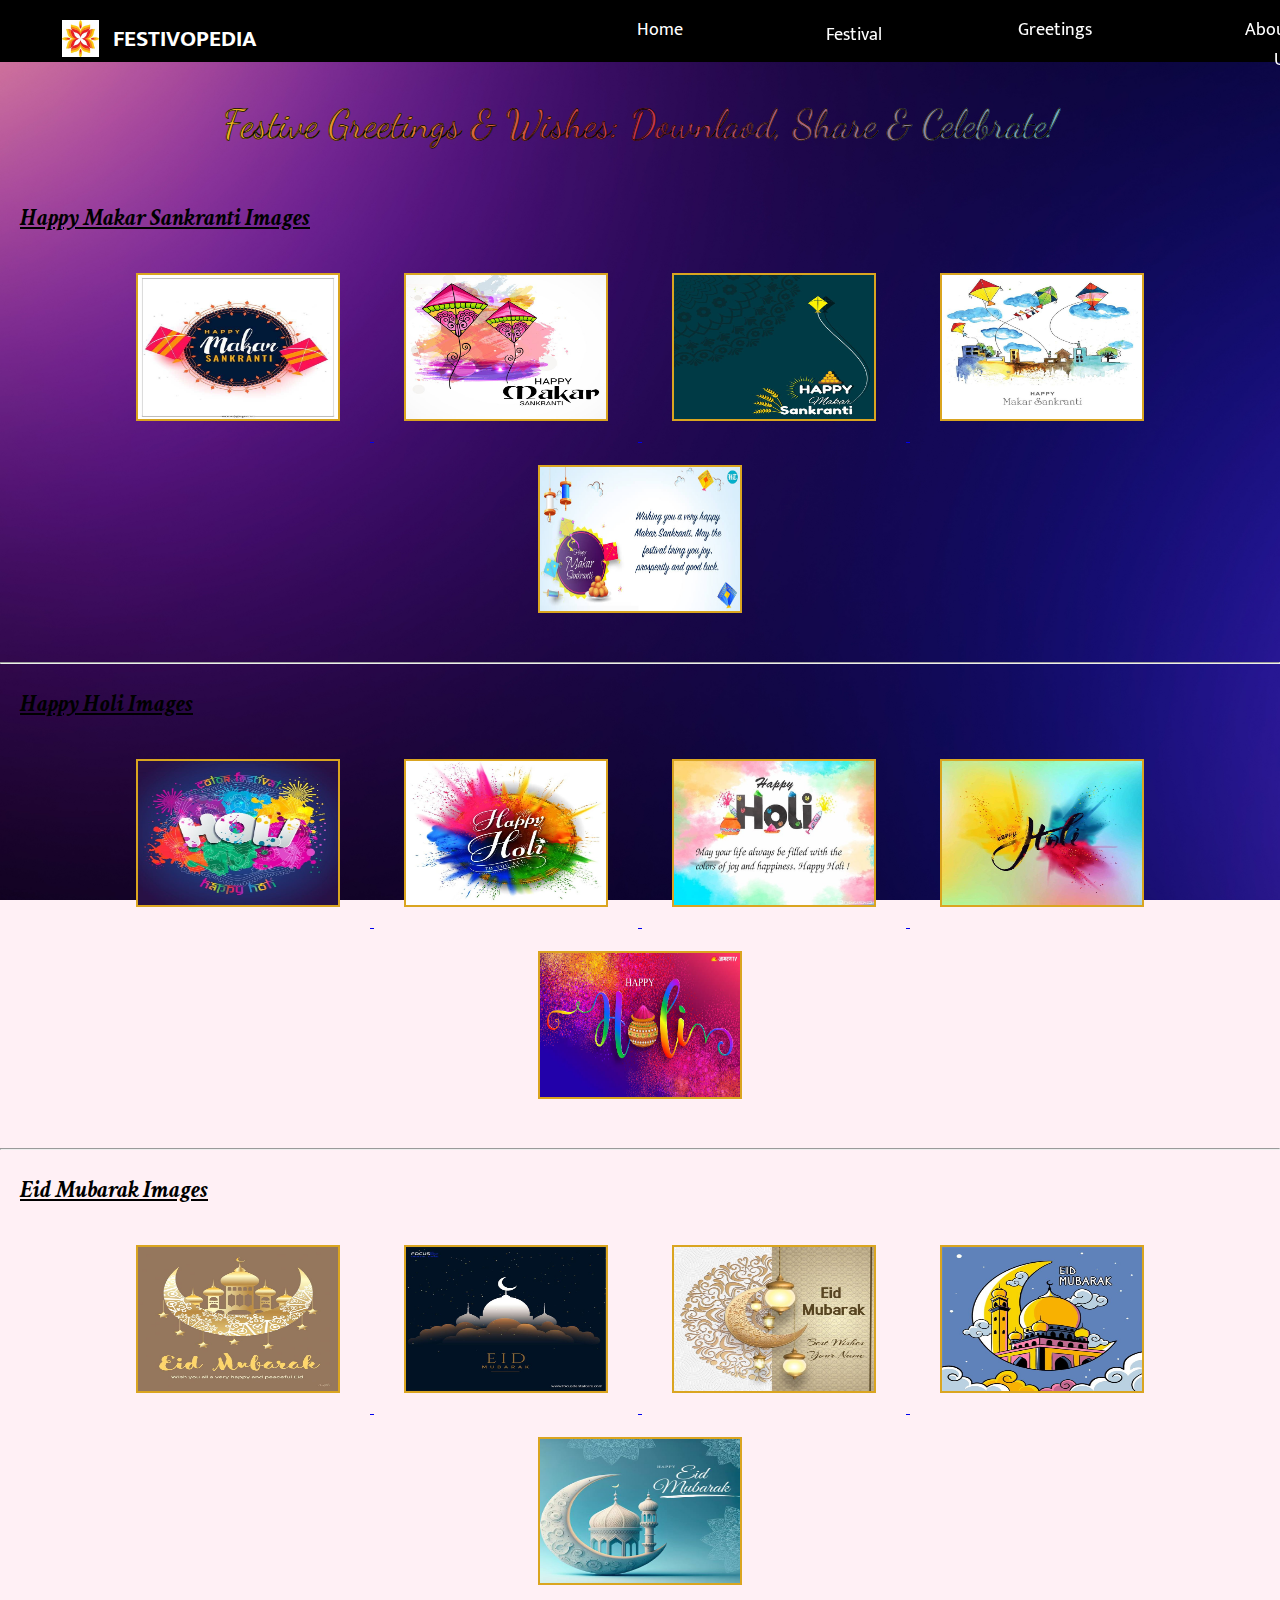
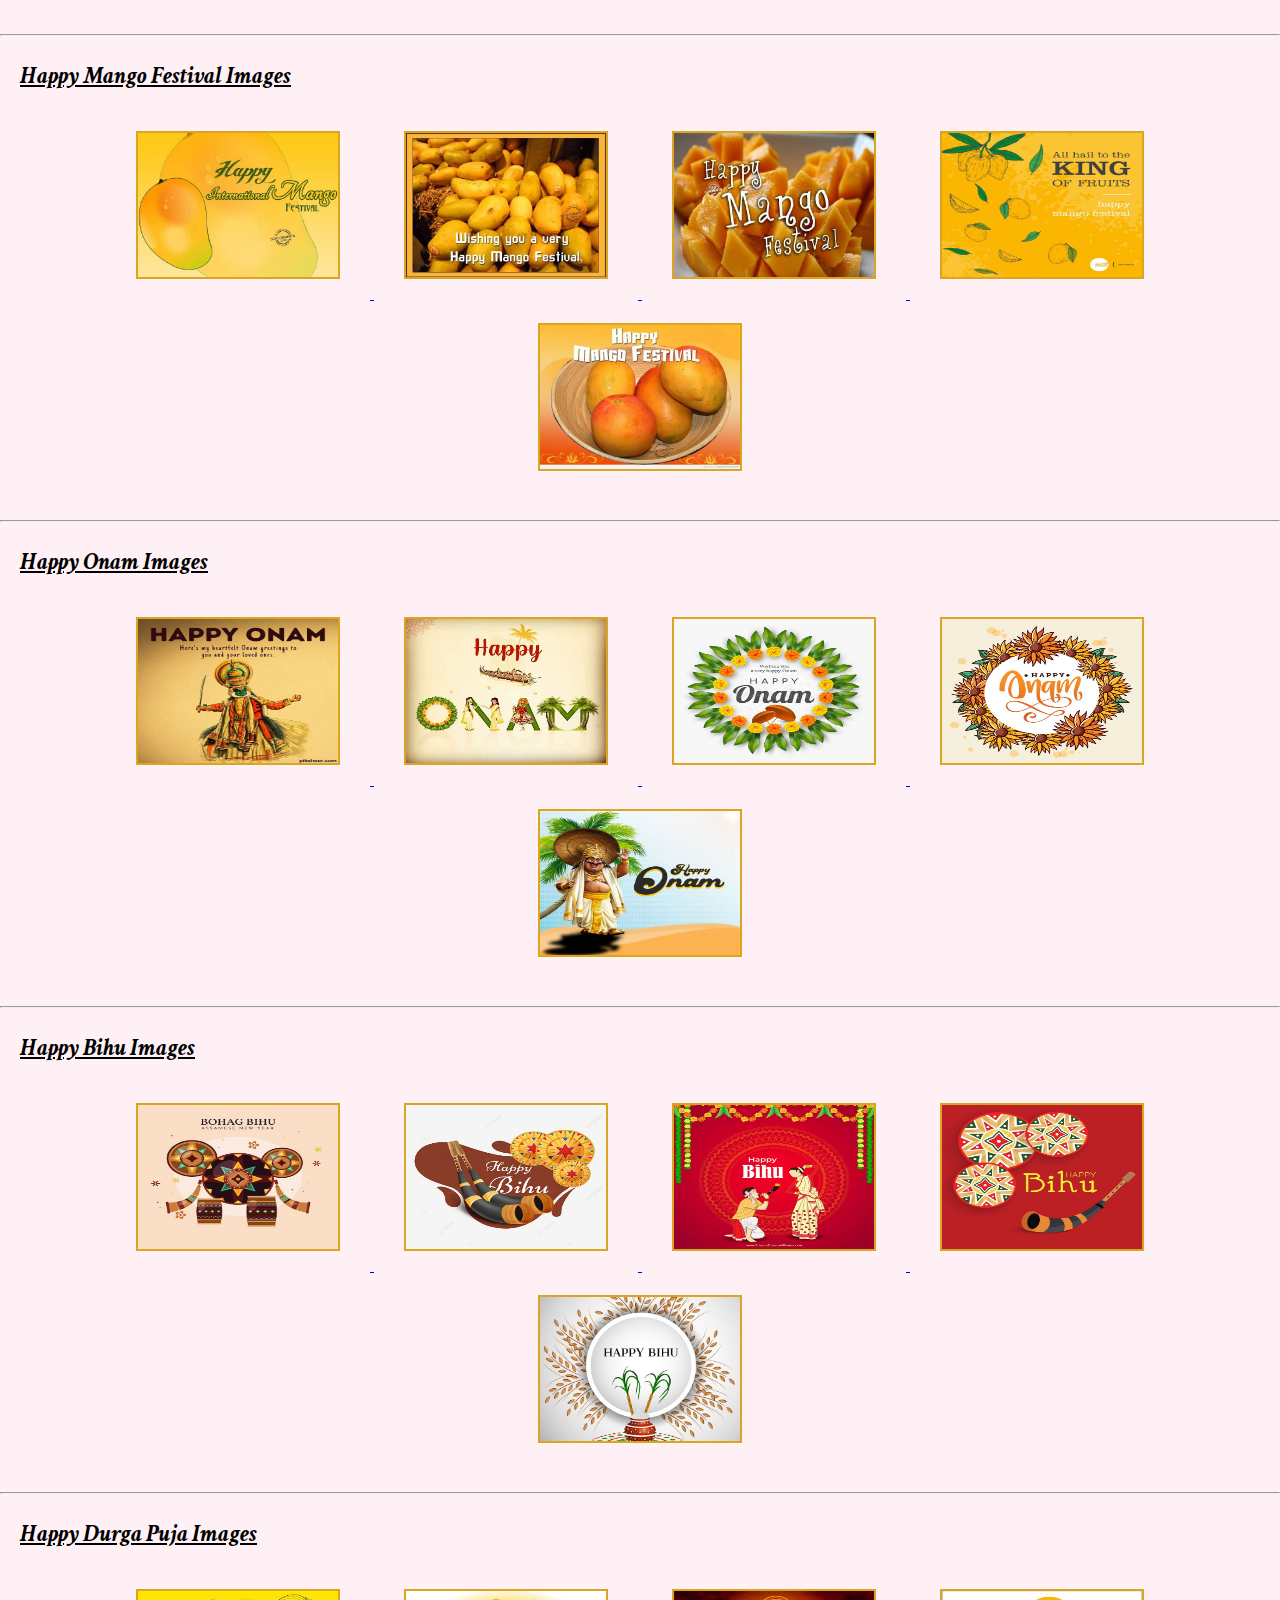
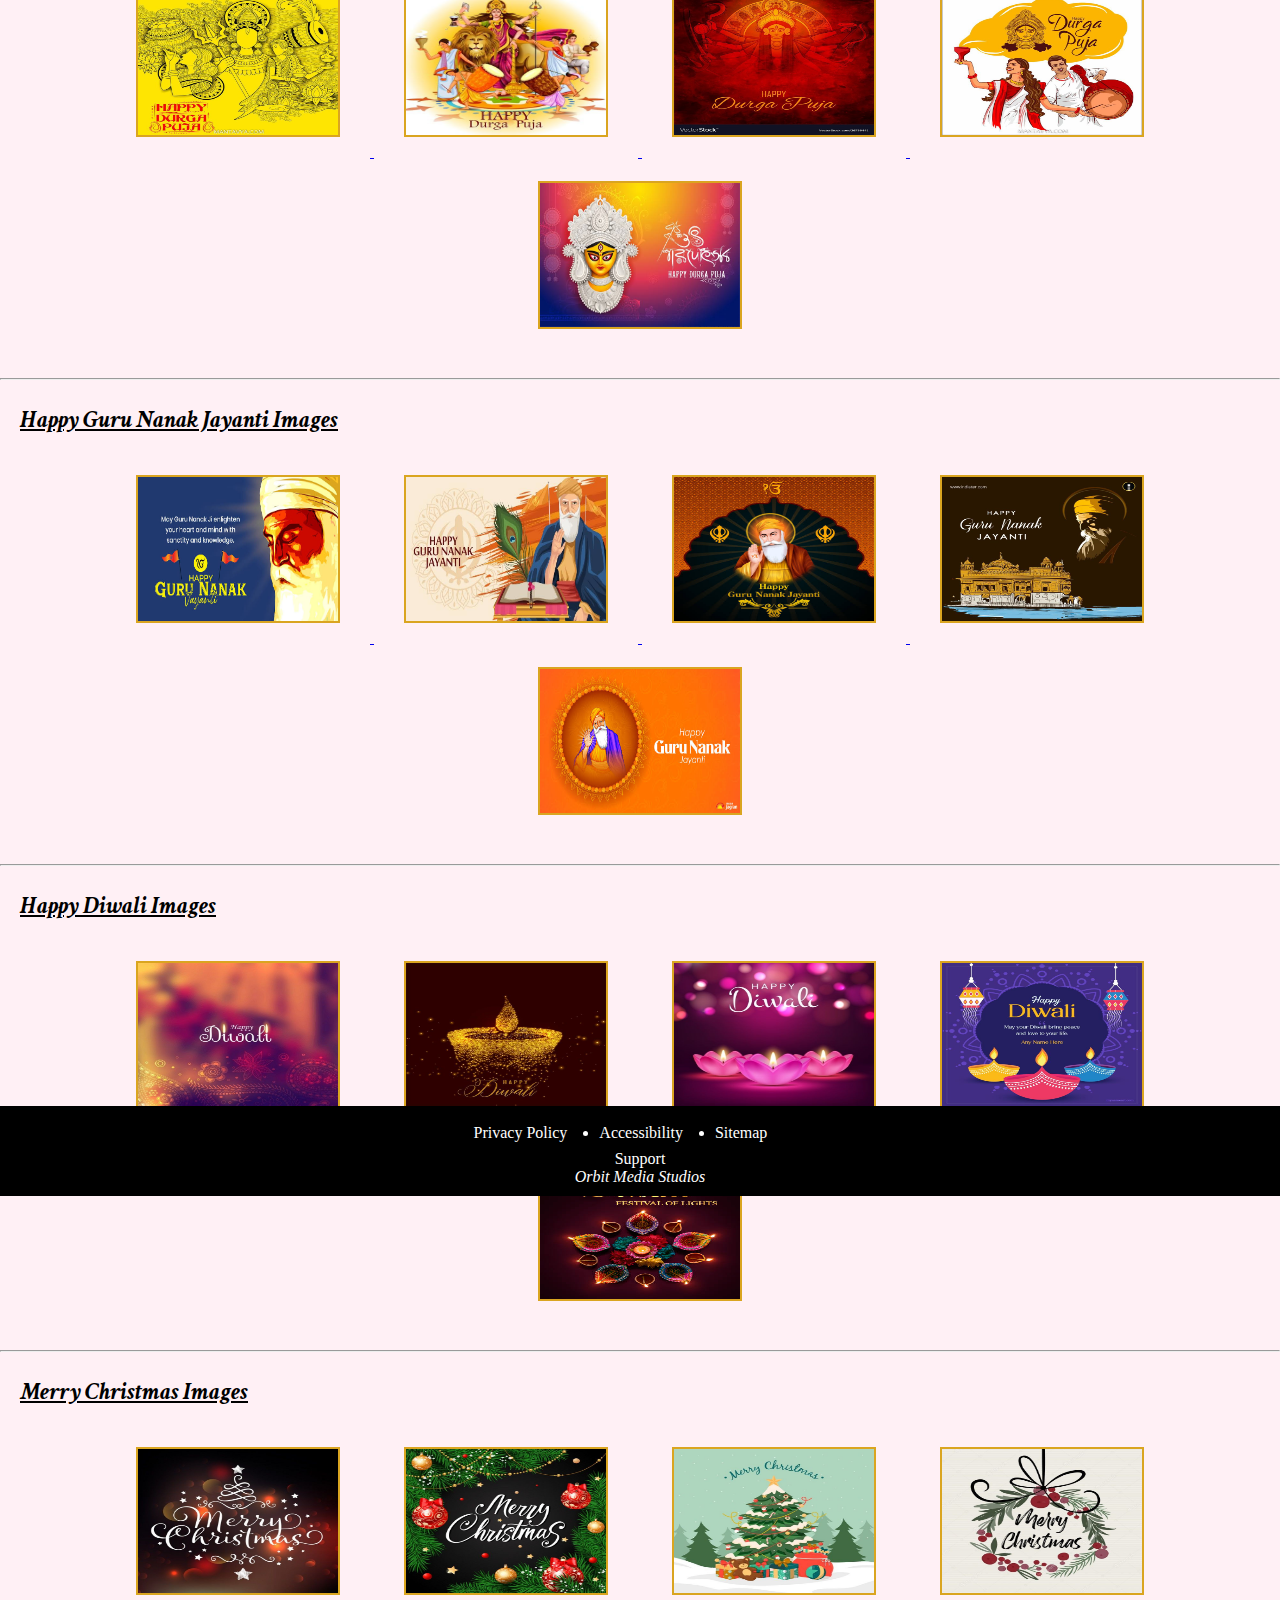
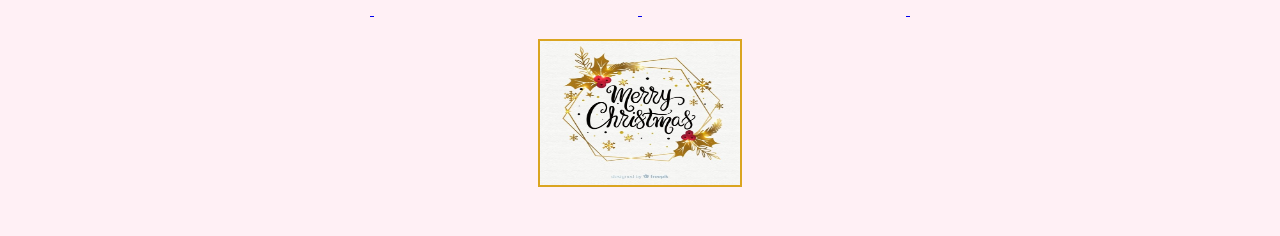
<file: greetings.html>
<!-- Greetings Page -->
<!DOCTYPE html>
<html>
<head>
	<meta charset="utf-8">
	<meta name="viewport" content="width=device-width, initial-scale=1">
	<link rel="stylesheet" type="text/css" href="style_new.css">
	<title>Festivals of India</title>
</head>

<body id="greet_back">
	<!-- navigation bar stats -->
	<nav class="navbar" id="greet_a"> 
		<div class="left">
			<img src="festivopedia_logo.jpg" class="festivopedia_logo" >
			<p class="festivopedia">FESTIVOPEDIA</p>
		</div>
		<ul class="navbar-right">
			<li><a href="index_new.html" class="nav-list">Home</a></li>
			<div class="dropdown">
				<button class="dropbtn">Festival 
					<i class="fa fa-caret-down"></i>
				</button>
				<div class="dropdown-content">
					<a href="makar_sakranti.html">Makar Sakranti</a>
					<a href="holi.html">Holi</a>      
					<a href="eid.html">Eid Ul FItr</a>
					<a href="mango.html">Mango Festival</a>
					<a href="onam.html">Onam</a>
					<a href="bihu.html">Bihu</a>
					<a href="durga_puja.html">Durga Puja</a>
					<a href="gurunanak.html">Guru Nanak Jayanti</a>
					<a href="diwali.html">Diwali</a>
					<a href="christmas.html">Christmas</a>
				</div>
			</div> 
			<li><a href="greetings.html">Greetings</a></li>
			<li><a href="aboutus.html">About Us</a></li>
		</ul>
	</nav>

<p id="hp">Festive Greetings & Wishes: Downlaod, Share & Celebrate!</p>

<div class="greet_main">
<div class="greet">
    <p>Happy Makar Sankranti Images</p>
    <a href="ms_greet(1).jpg" download="Happy Makar Sankranti">
        <img src="ms_greet(1).jpg" alt="Happy Makar Sankranti" width="104" height="142">
    </a>
    <a href="ms_greet(2).jpg" download="Happy Makar Sankranti">
        <img src="ms_greet(2).jpg" alt="Happy Makar Sankranti" width="104" height="142">
    </a>
    <a href="ms_greet(3).jpg" download="Happy Makar Sankranti">
        <img src="ms_greet(3).jpg" alt="Happy Makar Sankranti" width="104" height="142">
    </a>
    <a href="ms_greet(4).jpg" download="Happy Makar Sankranti">
        <img src="ms_greet(4).jpg" alt="Happy Makar Sankranti" width="104" height="142">
    </a>
    <a href="ms_greet(5).jpeg" download="Happy Makar Sankranti">
        <img src="ms_greet(5).jpeg" alt="Happy Makar Sankranti" width="104" height="142">
    </a>
</div>
<hr>
<div class="greet">
    <p>Happy Holi Images</p>
    <a href="holi_greet(1).jpg" download="Happy Holi">
        <img src="holi_greet(1).jpg" alt="Happy Holi" width="104" height="142">
    </a>
    <a href="holi_greet(2).jpg" download="Happy Happy Holi">
        <img src="holi_greet(2).jpg" alt="Happy Happy Holi" width="104" height="142">
    </a>
    <a href="holi_greet(3).jpg" download="Happy Happy Holi">
        <img src="holi_greet(3).jpg" alt="Happy Happy Holi" width="104" height="142">
    </a>
    <a href="holi_greet(4).jpg" download="Happy Happy Holi">
        <img src="holi_greet(4).jpg" alt="Happy Happy Holi" width="104" height="142">
    </a>
    <a href="holi_greet(5).jpeg" download="Happy Happy Holi">
        <img src="holi_greet(5).jpeg" alt="Happy Happy Holi" width="104" height="142">
    </a>
</div>
<hr>
<div class="greet">
    <p>Eid Mubarak Images</p>
    <a href="eid_greet(1).jpg" download="Eid Mubarak">
        <img src="eid_greet(1).jpg" alt="Eid Mubarak" width="104" height="142">
    </a>
    <a href="eid_greet(2).jpg" download="Eid Mubarak">
        <img src="eid_greet(2).jpg" alt="Eid Mubarak" width="104" height="142">
    </a>
    <a href="eid_greet(3).jpg" download="Eid Mubarak">
        <img src="eid_greet(3).jpg" alt="Eid Mubarak" width="104" height="142">
    </a>
    <a href="eid_greet(4).jpg" download="Eid Mubarak">
        <img src="eid_greet(4).jpg" alt="Eid Mubarak" width="104" height="142">
    </a>
    <a href="eid_greet(5).jpeg" download="Eid Mubarak">
        <img src="eid_greet(5).jpeg" alt="Eid Mubarak" width="104" height="142">
    </a>
</div>
<hr>
<div class="greet">
    <p>Happy Mango Festival Images</p>
    <a href="mango_greet(1).jpg" download="Happy Mango Festival">
        <img src="mango_greet(1).jpg" alt="Happy Mango Festival" width="104" height="142">
    </a>
    <a href="mango_greet(2).jpg" download="Happy Mango Festival">
        <img src="mango_greet(2).jpg" alt="Happy Mango Festival" width="104" height="142">
    </a>
    <a href="mango_greet(3).jpg" download="Happy Mango Festival">
        <img src="mango_greet(3).jpg" alt="Happy Mango Festival" width="104" height="142">
    </a>
    <a href="mango_greet(4).jpeg" download="Happy Mango Festival">
        <img src="mango_greet(4).jpeg" alt="Happy Mango Festival" width="104" height="142">
    </a>
    <a href="mango_greet(5).jpeg" download="Happy Mango Festival">
        <img src="mango_greet(5).jpeg" alt="Happy Mango Festival" width="104" height="142">
    </a>
</div>
<hr>
<div class="greet">
    <p>Happy Onam Images</p>
    <a href="onam_greet(1).jpg" download="Happy Onam">
        <img src="onam_greet(1).jpg" alt="Happy Onam" width="104" height="142">
    </a>
    <a href="onam_greet(2).jpg" download="Happy Onam">
        <img src="onam_greet(2).jpg" alt="Happy Onam" width="104" height="142">
    </a>
    <a href="onam_greet(3).jpg" download="Happy Onam">
        <img src="onam_greet(3).jpg" alt="Happy Onam" width="104" height="142">
    </a>
    <a href="onam_greet(4).jpg" download="Happy Onam">
        <img src="onam_greet(4).jpg" alt="Happy Onam" width="104" height="142">
    </a>
    <a href="onam_greet(5).jpg" download="Happy Onam">
        <img src="onam_greet(5).jpg" alt="Happy Onam" width="104" height="142">
    </a>
</div>
<hr>
<div class="greet">
    <p>Happy Bihu Images</p>
    <a href="bihu_greet(1).jpg" download="Happy Bihu">
        <img src="bihu_greet(1).jpg" alt="Happy Bihu" width="104" height="142">
    </a>
    <a href="bihu_greet(2).jpg" download="Happy Bihu">
        <img src="bihu_greet(2).jpg" alt="Happy Bihu" width="104" height="142">
    </a>
    <a href="bihu_greet(3).jpg" download="Happy Bihu">
        <img src="bihu_greet(3).jpg" alt="Happy Bihu" width="104" height="142">
    </a>
    <a href="bihu_greet(4).jpg" download="Happy Bihu">
        <img src="bihu_greet(4).jpg" alt="Happy Bihu" width="104" height="142">
    </a>
    <a href="bihu_greet(5).jpeg" download="Happy Bihu">
        <img src="bihu_greet(5).jpeg" alt="Happy Bihu" width="104" height="142">
    </a>
</div>
<hr>
<div class="greet">
    <p>Happy Durga Puja Images</p>
    <a href="durga_greet(1).jpg" download="Happy Durga Puja">
        <img src="durga_greet(1).jpg" alt="Happy Durga Puja" width="104" height="142">
    </a>
    <a href="durga_greet(2).jpg" download="Happy Durga Puja">
        <img src="durga_greet(2).jpg" alt="Happy Durga Puja" width="104" height="142">
    </a>
    <a href="durga_greet(3).jpg" download="Happy Durga Puja">
        <img src="durga_greet(3).jpg" alt="Happy Durga Puja" width="104" height="142">
    </a>
    <a href="durga_greet(4).jpg" download="Happy Durga Puja">
        <img src="durga_greet(4).jpg" alt="Happy Durga Puja" width="104" height="142">
    </a>
    <a href="durga_greet(5).jpeg" download="Happy Durga Puja">
        <img src="durga_greet(5).jpeg" alt="Happy Durga Puja" width="104" height="142">
    </a>
</div>
<hr>
<div class="greet">
    <p>Happy Guru Nanak Jayanti Images</p>
    <a href="guru_greet(1).jpeg" download="Happy Guru Nank Jayanti">
        <img src="guru_greet(1).jpeg" alt="Happy Guru Nanak Jayanti" width="104" height="142">
    </a>
    <a href="guru_greet(2).jpeg" download="Happy Guru Nank Jayanti">
        <img src="guru_greet(2).jpeg" alt="Happy Guru Nanak Jayanti" width="104" height="142">
    </a>
    <a href="guru_greet(3).jpeg" download="Happy Guru Nank Jayanti">
        <img src="guru_greet(3).jpeg" alt="Happy Guru Nanak Jayanti" width="104" height="142">
    </a>
    <a href="guru_greet(4).jpg" download="Happy Guru Nank Jayanti">
        <img src="guru_greet(4).jpg" alt="Happy Guru Nanak Jayanti" width="104" height="142">
    </a>
    <a href="guru_greet(5).jpeg" download="Happy Guru Nank Jayanti">
        <img src="guru_greet(5).jpeg" alt="Happy Guru Nanak Jayanti" width="104" height="142">
    </a>
</div>
<hr>
<div class="greet">
    <p>Happy Diwali Images</p>
    <a href="diw_greet(1).jpg" download="Happy Diwali">
        <img src="diw_greet(1).jpg" alt="Happy Diwali" width="104" height="142">
    </a>
    <a href="diw_greet(2).jpg" download="Happy Diwali">
        <img src="diw_greet(2).jpg" alt="Happy Diwali" width="104" height="142">
    </a>
    <a href="diw_greet(3).jpg" download="Happy Diwali">
        <img src="diw_greet(3).jpg" alt="Happy Diwali" width="104" height="142">
    </a>
    <a href="diw_greet(4).jpg" download="Happy Diwali">
        <img src="diw_greet(4).jpg" alt="Happy Diwali" width="104" height="142">
    </a>
    <a href="diw_greet(5).jpeg" download="Happy Diwali">
        <img src="diw_greet(5).jpeg" alt="Happy Diwali" width="104" height="142">
    </a>
</div>
<hr>
<div class="greet">
    <p>Merry Christmas Images</p>
    <a href="chr_greet(1).jpg" download="Merry Christmas">
        <img src="chr_greet(1).jpg" alt="Merry Christmas" width="104" height="142">
    </a>
    <a href="chr_greet(2).jpg" download="Merry Christmas">
        <img src="chr_greet(2).jpg" alt="Merry Christmas" width="104" height="142">
    </a>
    <a href="chr_greet(3).jpg" download="Merry Christmas">
        <img src="chr_greet(3).jpg" alt="Merry Christmas" width="104" height="142">
    </a>
    <a href="chr_greet(4).jpg" download="Merry Christmas">
        <img src="chr_greet(4).jpg" alt="Merry Christmas" width="104" height="142">
    </a>
    <a href="chr_greet(5).jpg" download="Merry Christmas">
        <img src="chr_greet(5).jpg" alt="Merry Christmas" width="104" height="142">
    </a>
</div>
</div>

<footer class="footer" id="greet_b">
    <ul class="copyright">
        Privacy Policy
        <li>Accessibility</li>
        <li>Sitemap</li>
    </ul>
    <p>Support</p>
    <i class="fa-solid fa-copyright">Orbit Media Studios</i>
</footer>

</body>
</html>
</file>
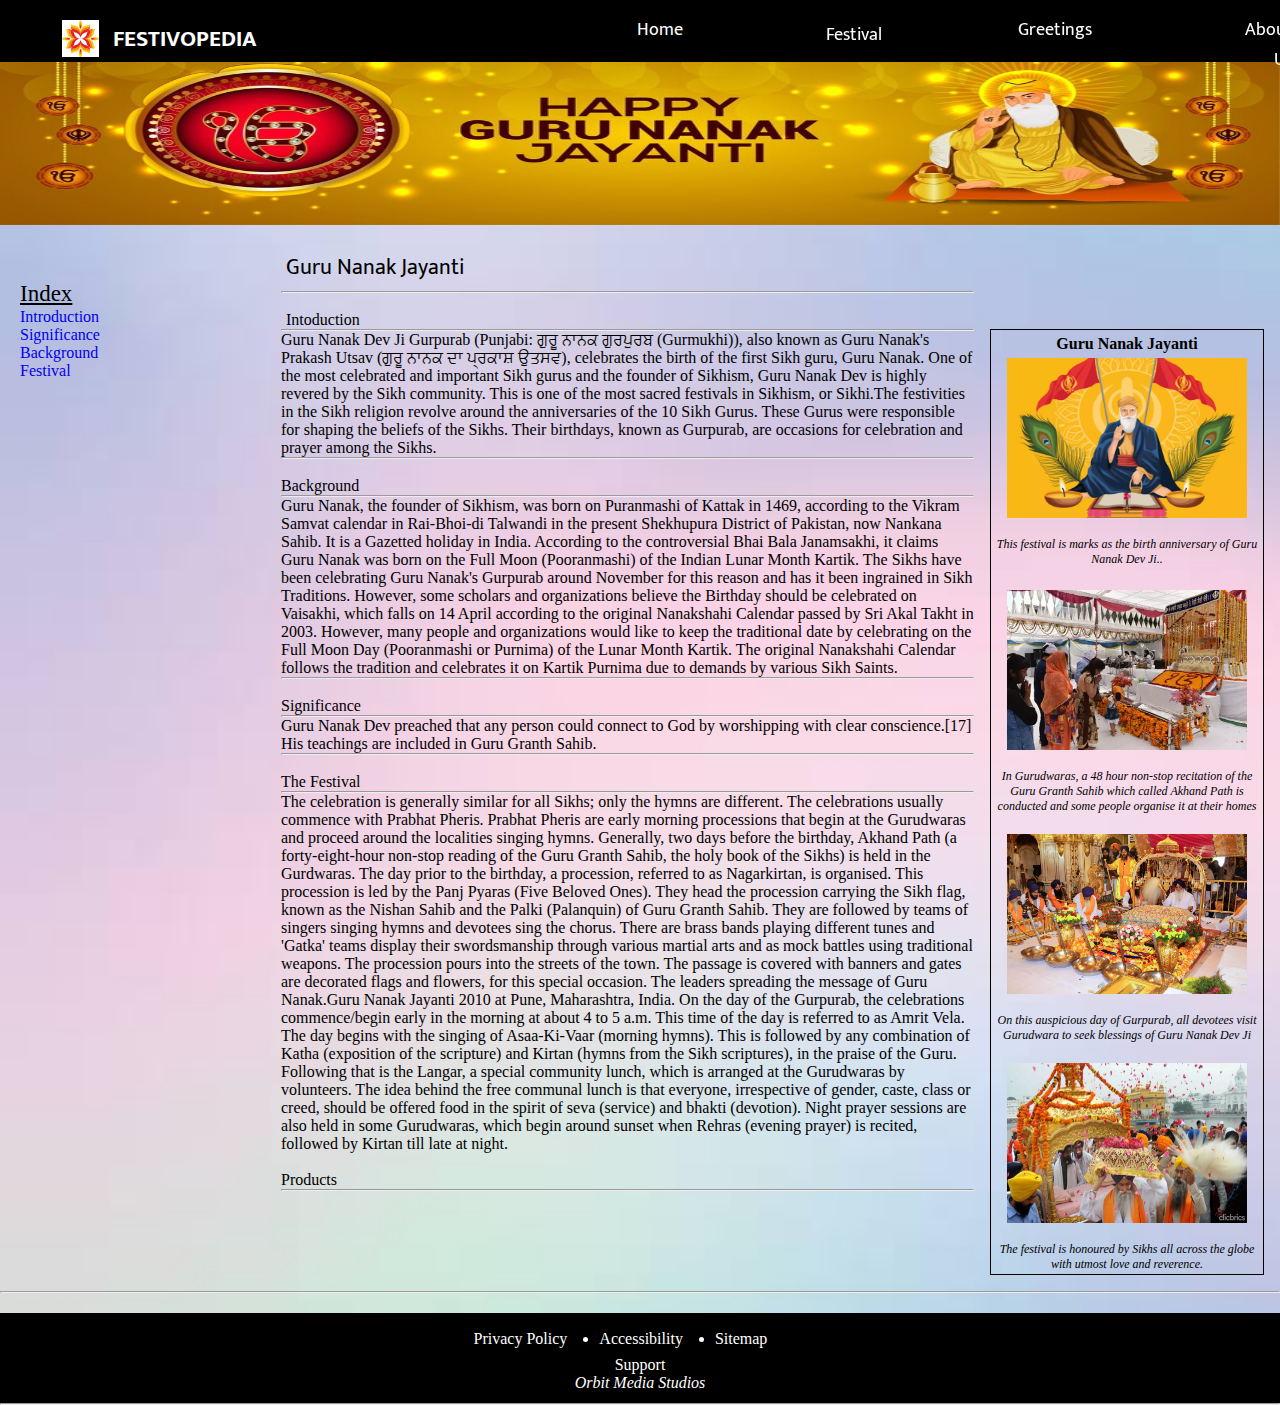
<file: gurunanak.html>
<!DOCTYPE html>
<html>
<head>
	<meta charset="utf-8">
	<meta name="viewport" content="width=device-width, initial-scale=1">
	<link rel="stylesheet" type="text/css" href="style_new.css">
	<title>Guru Nanak Jayanti</title>
</head>
<body>
	<nav class="navbar"> 
		<div class="left">
			<img src="festivopedia_logo.jpg" class="festivopedia_logo" >
			<p class="festivopedia">FESTIVOPEDIA</p>
		</div>
		<ul class="navbar-right">
			<li><a href="index_new.html" class="nav-list">Home</a></li>
			<div class="dropdown">
				<button class="dropbtn">Festival 
					<i class="fa fa-caret-down"></i>
				</button>
				<div class="dropdown-content">
					<a href="makar_sakranti.html">Makar Sakranti</a>
					<a href="holi.html">Holi</a>      
					<a href="eid.html">Eid Ul FItr</a>
					<a href="mango.html">Mango Festival</a>
					<a href="onam.html">Onam</a>
					<a href="bihu.html">Bihu</a>
					<a href="durga_puja.html">Durga Puja</a>
					<a href="gurunanak.html">Guru Nanak Jayanti</a>
					<a href="diwali.html">Diwali</a>
					<a href="christmas.html">Christmas</a>
				</div>
			</div> 
			<li><a href="greetings.html">Greetings</a></li>
			<li><a href="aboutus.html">About Us</a></li>
		</ul>
	</nav>
	<img src="gn_banner.jpg" class="image-banner" alt="Guru Nanak Jayanti">
	<div class="content">
		<!-- Box1 i.e content index starts -->
		<div class="box1">
			<p class="index"> Index</p>
			<a href="#sub-heading"><i class="fas fa-chevron-right"></i>Introduction</a><br>
			<a href="#sub-heading1"><i class="fas fa-chevron-right"></i>Significance</a><br>
			 <a href="#sub-heading2"><i class="fas fa-chevron-right"></i>Background </a><br>
			 <a href="#sub-heading3"><i class="fas fa-chevron-right"></i>Festival</a><br>
		</div>
		<!-- Box 2 i.e the main part of the pg starts  -->
		<!-- Box 3 is inside the box2 -->
		<div class="box2">
			<div class="text">
				<p class="heading">Guru Nanak Jayanti<hr><br></p>
			    <p id="sub-heading">
				    Intoduction<br><hr>
			    </p>
			    <p class="para">
			    	Guru Nanak Dev Ji Gurpurab (Punjabi: ਗੁਰੂ ਨਾਨਕ ਗੁਰਪੁਰਬ (Gurmukhi)), also known as Guru Nanak's Prakash Utsav (ਗੁਰੂ ਨਾਨਕ ਦਾ ਪ੍ਰਕਾਸ਼ ਉਤਸਵ), celebrates the birth of the first Sikh guru, Guru Nanak. One of the most celebrated and important Sikh gurus and the founder of Sikhism, Guru Nanak Dev is highly revered by the Sikh community. This is one of the most sacred festivals in Sikhism, or Sikhi.The festivities in the Sikh religion revolve around the anniversaries of the 10 Sikh Gurus. These Gurus were responsible for shaping the beliefs of the Sikhs. Their birthdays, known as Gurpurab, are occasions for celebration and prayer among the Sikhs.
			    </p><hr>
			    <p id="sub-heading2">
				   <br> Background <br><hr>
			    </p>
			    <p class="para">
			    	Guru Nanak, the founder of Sikhism, was born on Puranmashi of Kattak in 1469, according to the Vikram Samvat calendar in Rai-Bhoi-di Talwandi in the present Shekhupura District of Pakistan, now Nankana Sahib. It is a Gazetted holiday in India. According to the controversial Bhai Bala Janamsakhi, it claims Guru Nanak was born on the Full Moon (Pooranmashi) of the Indian Lunar Month Kartik. The Sikhs have been celebrating Guru Nanak's Gurpurab around November for this reason and has it been ingrained in Sikh Traditions. However, some scholars and organizations believe the Birthday should be celebrated on Vaisakhi, which falls on 14 April according to the original Nanakshahi Calendar passed by Sri Akal Takht in 2003. However, many people and organizations would like to keep the traditional date by celebrating on the Full Moon Day (Pooranmashi or Purnima) of the Lunar Month Kartik. The original Nanakshahi Calendar follows the tradition and celebrates it on Kartik Purnima due to demands by various Sikh Saints.<hr>
			    </p>
			    <p id="sub-heading1">
				   <br> Significance<br><hr>
			    </p>
			    <p class="para">
			    	Guru Nanak Dev preached that any person could connect to God by worshipping with clear conscience.[17] His teachings are included in Guru Granth Sahib.
			    </p><hr>
			    
			    <p id="sub-heading3">
			    	<br> The Festival<br><hr>
			    </p>
			    <p class="para">
			    	The celebration is generally similar for all Sikhs; only the hymns are different. The celebrations usually commence with Prabhat Pheris. Prabhat Pheris are early morning processions that begin at the Gurudwaras and proceed around the localities singing hymns. Generally, two days before the birthday, Akhand Path (a forty-eight-hour non-stop reading of the Guru Granth Sahib, the holy book of the Sikhs) is held in the Gurdwaras. The day prior to the birthday, a procession, referred to as Nagarkirtan, is organised. This procession is led by the Panj Pyaras (Five Beloved Ones). They head the procession carrying the Sikh flag, known as the Nishan Sahib and the Palki (Palanquin) of Guru Granth Sahib. They are followed by teams of singers singing hymns and devotees sing the chorus. There are brass bands playing different tunes and 'Gatka' teams display their swordsmanship through various martial arts and as mock battles using traditional weapons. The procession pours into the streets of the town. The passage is covered with banners and gates are decorated flags and flowers, for this special occasion. The leaders spreading the message of Guru Nanak.Guru Nanak Jayanti 2010 at Pune, Maharashtra, India. On the day of the Gurpurab, the celebrations commence/begin early in the morning at about 4 to 5 a.m. This time of the day is referred to as Amrit Vela. The day begins with the singing of Asaa-Ki-Vaar (morning hymns). This is followed by any combination of Katha (exposition of the scripture) and Kirtan (hymns from the Sikh scriptures), in the praise of the Guru. Following that is the Langar, a special community lunch, which is arranged at the Gurudwaras by volunteers. The idea behind the free communal lunch is that everyone, irrespective of gender, caste, class or creed, should be offered food in the spirit of seva (service) and bhakti (devotion). Night prayer sessions are also held in some Gurudwaras, which begin around sunset when Rehras (evening prayer) is recited, followed by Kirtan till late at night.
			    </p>
				<p id="sub-heading3">
			    	<br> Products<br><hr>
			    </p>
			    <p class="para">
			    </p>
			</div>
			<div class="box3-gn">
				<h4 text-align="center">Guru Nanak Jayanti<br></h4>
				<img src="gn_img1.webp" class="image1" alt="Makar Sakranti">
				<div class ="headline"><br>This festival is marks as the birth anniversary of Guru Nanak Dev Ji..</p>
				</div>
				<br>
				<img src="gn_img2.webp" class="image1" alt="Makar Sakranti to Pongal">
				<div class="headline"><br>In Gurudwaras, a 48 hour non-stop recitation of the Guru Granth Sahib which called Akhand Path is conducted and some people organise it at their homes</p>
				<br>
				</div>
				<img src="gn_img3.jpg" class="image1" alt="Mahabharata">
				<div class="headline"><br>On this auspicious day of Gurpurab, all devotees visit Gurudwara to seek blessings of Guru Nanak Dev Ji</p>
				<br>
				</div>
				<img src="gn_img4.webp" class="image1" alt="Makar Sakranti in River Ganga">
				<div class="headline"><br>The festival is honoured by Sikhs all across the globe with utmost love and reverence.</p>
				</div>
		    </div>
		</div>
	</div>
	<hr>

	<!-- Footer s -->
	
	<footer class="footer" class="f_footer">
		<ul class="copyright">
			Privacy Policy
			<li>Accessibility</li>
			<li>Sitemap</li>
		</ul>
		<p>Support</p>
		<i class="fa-solid fa-copyright">Orbit Media Studios</i>
	</footer>
	<hr>
</body>
</html>
</file>
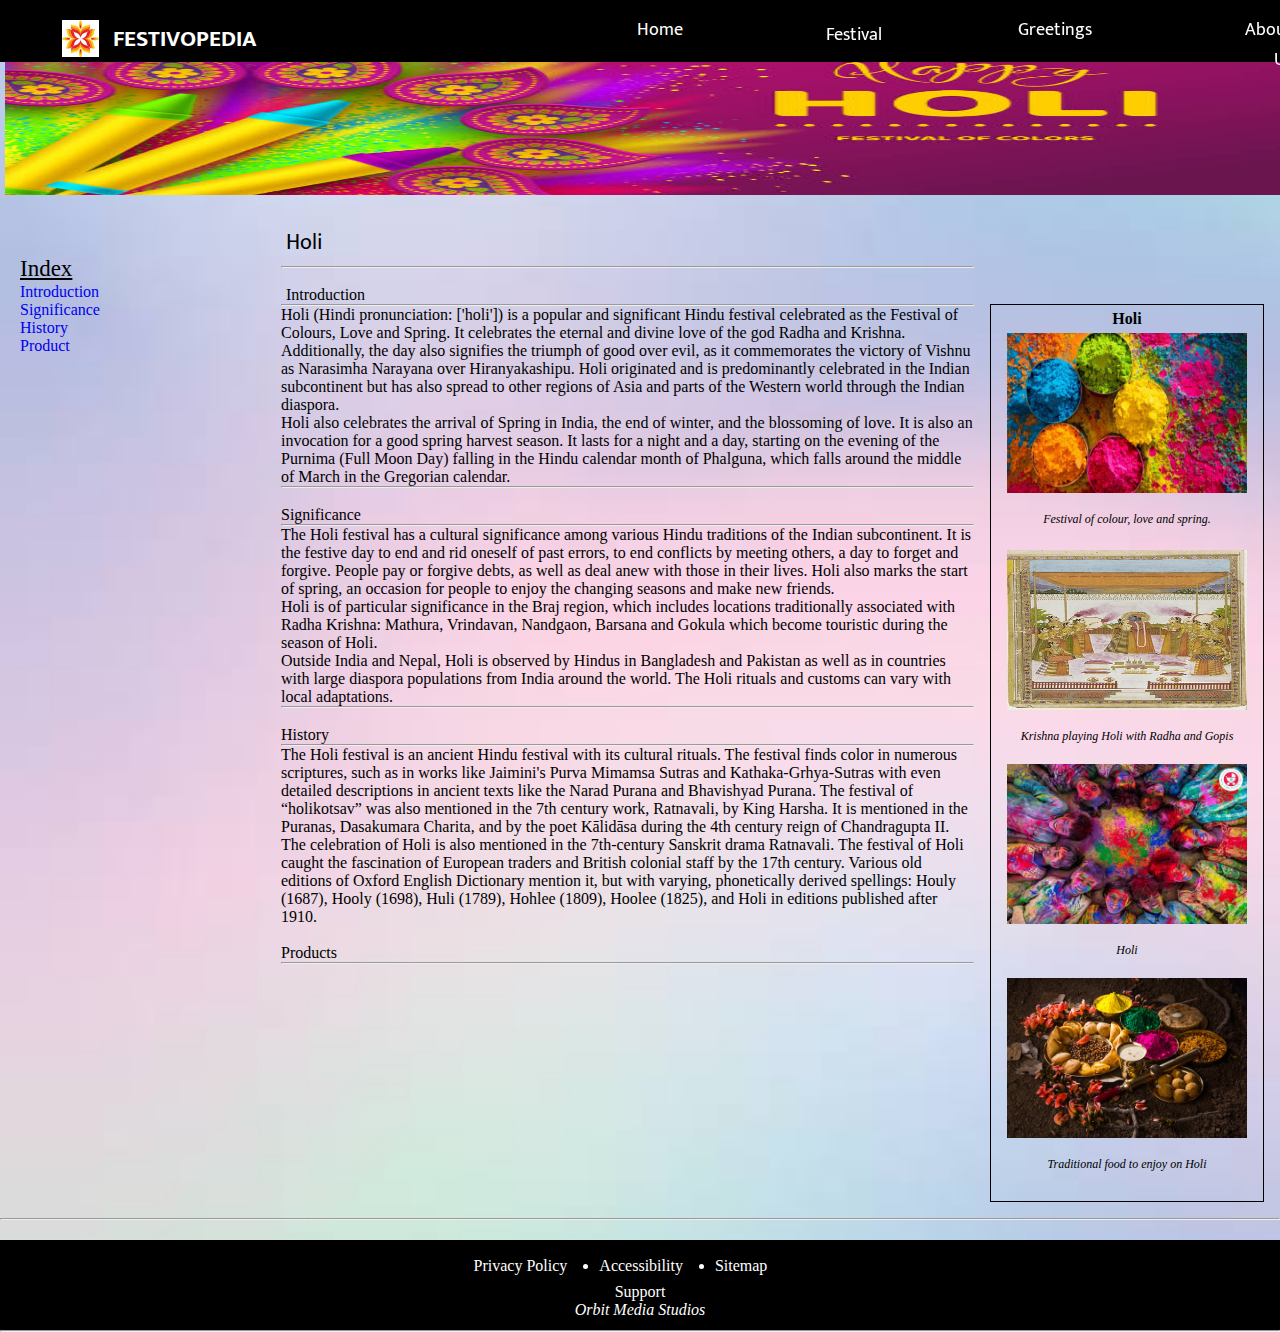
<file: holi.html>
<!DOCTYPE html>
<html>
<head>
	<meta charset="utf-8">
	<meta name="viewport" content="width=device-width, initial-scale=1">
	<link rel="stylesheet" type="text/css" href="style_new.css">
	<title>Holi</title>
</head>
<body>
	<nav class="navbar"> 
		<div class="left">
			<img src="festivopedia_logo.jpg" class="festivopedia_logo" >
			<p class="festivopedia">FESTIVOPEDIA</p>
		</div>
		<ul class="navbar-right">
			<li><a href="index_new.html" class="nav-list">Home</a></li>
			<div class="dropdown">
				<button class="dropbtn">Festival 
					<i class="fa fa-caret-down"></i>
				</button>
				<div class="dropdown-content">
					<a href="makar_sakranti.html">Makar Sakranti</a>
					<a href="holi.html">Holi</a>      
					<a href="eid.html">Eid Ul FItr</a>
					<a href="mango.html">Mango Festival</a>
					<a href="onam.html">Onam</a>
					<a href="bihu.html">Bihu</a>
					<a href="durga_puja.html">Durga Puja</a>
					<a href="gurunanak.html">Guru Nanak Jayanti</a>
					<a href="diwali.html">Diwali</a>
					<a href="christmas.html">Christmas</a>
				</div>
			</div> 
			<li><a href="greetings.html">Greetings</a></li>
			<li><a href="aboutus.html">About Us</a></li>
		</ul>
	</nav>
	<img src="holi.jpg" class="image" alt="Holi">
	<div class="content">
		<!-- Box1 i.e content index starts -->
		<div class="box1">
			<p class="index"> Index</p>
			<a href="#sub-heading"><i class="fas fa-chevron-right"></i>Introduction</a><br>
			<a href="#sub-heading1"><i class="fas fa-chevron-right"></i>Significance</a><br>
			 <a href="#sub-heading2"><i class="fas fa-chevron-right"></i>History</a><br>
			 <a href="#sub-heading3"><i class="fas fa-chevron-right"></i>Product</a><br>
		</div>
		<!-- Box 2 i.e the main part of the pg starts  -->
		<!-- Box 3 is inside the box2 -->
		<div class="box2">
			<div class="text">
				<p class="heading">Holi<hr><br></p>
			    <p id="sub-heading">
				    Introduction<br><hr>
			    </p>
			    <p class="para">
			    	Holi (Hindi pronunciation: ['holi']) is a popular and significant Hindu festival celebrated as the Festival of Colours, Love and Spring. It celebrates the eternal and divine love of the god Radha and Krishna. Additionally, the day also signifies the triumph of good over evil, as it commemorates the victory of Vishnu as Narasimha Narayana over Hiranyakashipu. Holi originated and is predominantly celebrated in the Indian subcontinent but has also spread to other regions of Asia and parts of the Western world through the Indian diaspora.
			    </p>
				<p>
					Holi also celebrates the arrival of Spring in India, the end of winter, and the blossoming of love. It is also an invocation for a good spring harvest season. It lasts for a night and a day, starting on the evening of the Purnima (Full Moon Day) falling in the Hindu calendar month of Phalguna, which falls around the middle of March in the Gregorian calendar.
				</p><hr>
			    <p id="sub-heading1">
				   <br> Significance<br><hr>
			    </p>
			    <p class="para">
			    	The Holi festival has a cultural significance among various Hindu traditions of the Indian subcontinent. It is the festive day to end and rid oneself of past errors, to end conflicts by meeting others, a day to forget and forgive. People pay or forgive debts, as well as deal anew with those in their lives. Holi also marks the start of spring, an occasion for people to enjoy the changing seasons and make new friends.
			    </p>
				<p>
					Holi is of particular significance in the Braj region, which includes locations traditionally associated with Radha Krishna: Mathura, Vrindavan, Nandgaon, Barsana and Gokula which become touristic during the season of Holi.
				</p>
				<p>
					Outside India and Nepal, Holi is observed by Hindus in Bangladesh and Pakistan as well as in countries with large diaspora populations from India around the world. The Holi rituals and customs can vary with local adaptations.
				</p><hr>
			    <p id="sub-heading2">
				   <br> History<br><hr>
			    </p>
			    <p class="para">
			    	The Holi festival is an ancient Hindu festival with its cultural rituals. The festival finds color in numerous scriptures, such as in works like Jaimini's Purva Mimamsa Sutras and Kathaka-Grhya-Sutras with even detailed descriptions in ancient texts like the Narad Purana and Bhavishyad Purana. The festival of “holikotsav” was also mentioned in the 7th century work, Ratnavali, by King Harsha. It is mentioned in the Puranas, Dasakumara Charita, and by the poet Kālidāsa during the 4th century reign of Chandragupta II. The celebration of Holi is also mentioned in the 7th-century Sanskrit drama Ratnavali. The festival of Holi caught the fascination of European traders and British colonial staff by the 17th century. Various old editions of Oxford English Dictionary mention it, but with varying, phonetically derived spellings: Houly (1687), Hooly (1698), Huli (1789), Hohlee (1809), Hoolee (1825), and Holi in editions published after 1910.
			    </p>
			    <p id="sub-heading3">
			    	<br> Products<br><hr>
			    </p>
			    <p class="para">
			    </p>
			</div>
			<div class="box3">
				<h4 text-align="center">Holi<br></h4>
				<img src="h1.webp" class="image1" >
				<div class ="headline"><br><p>Festival of colour, love and spring.</p>
				</div>
				<br>
				<img src="h5.jpg" class="image1" >
				<div class="headline"><br><p>Krishna playing Holi with Radha and Gopis</p>
				<br>
				</div>
				<img src="h3.webp" class="image1" >
				<div class="headline"><br><p>Holi</p>
				<br>
				</div>
				<img src="h4.jpg" class="image1">
				<div class="headline"><br>Traditional food to enjoy on Holi</p>
				</div>
		    </div>
		</div>
	</div>
	<hr>

	<!-- Footer s -->
	
	<footer class="footer" class="f_footer">
		<ul class="copyright">
			Privacy Policy
			<li>Accessibility</li>
			<li>Sitemap</li>
		</ul>
		<p>Support</p>
		<i class="fa-solid fa-copyright">Orbit Media Studios</i>
	</footer>
	<hr>
</body>
</html>
</file>
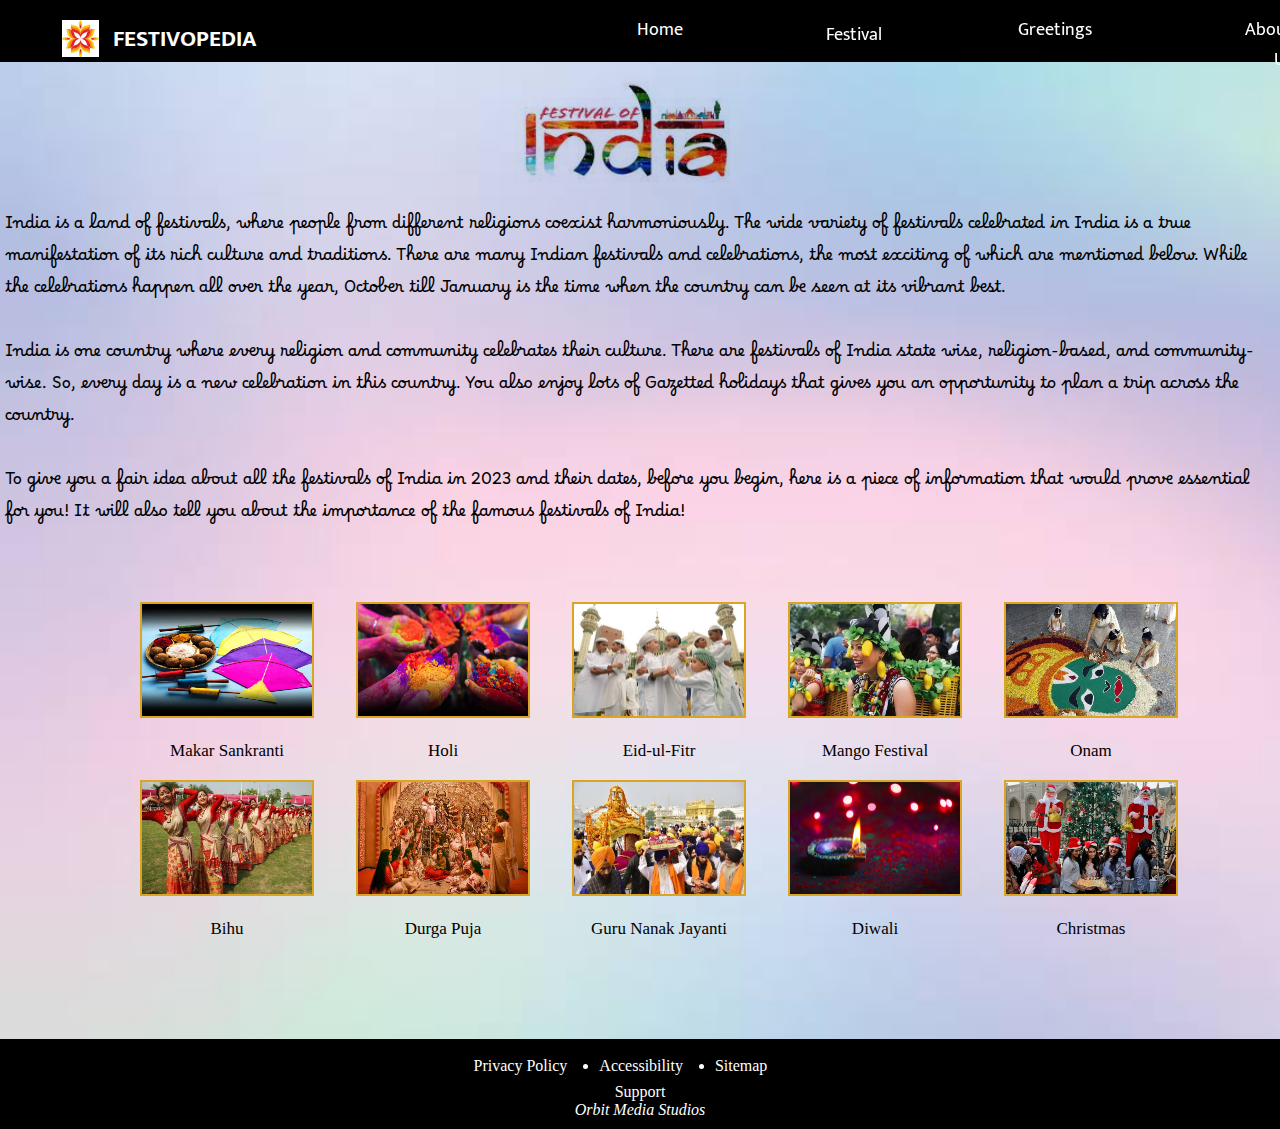
<file: index_new.html>
<!-- Home Page -->
<!DOCTYPE html>
<html>
<head>
	<meta charset="utf-8">
	<meta name="viewport" content="width=device-width, initial-scale=1">
	<!-- <link rel="stylesheet" href="https://cdnjs.cloudflare.com/ajax/libs/font-awesome/6.4.2/css/all.min.css" integrity="sha512-z3gLpd7yknf1YoNbCzqRKc4qyor8gaKU1qmn+CShxbuBusANI9QpRohGBreCFkKxLhei6S9CQXFEbbKuqLg0DA==" crossorigin="anonymous" referrerpolicy="no-referrer"> -->
	<link rel="stylesheet" type="text/css" href="style_new.css">
	<title>Festivals of India</title>
</head>
<body>
	<!-- navigation bar stats -->
	<nav class="navbar"> 
		<div class="left">
			<img src="festivopedia_logo.jpg" class="festivopedia_logo" >
			<p class="festivopedia">FESTIVOPEDIA</p>
		</div>
		<ul class="navbar-right">
			<li><a href="index_new.html" class="nav-list">Home</a></li>
			<div class="dropdown">
				<button class="dropbtn">Festival 
					<i class="fa fa-caret-down"></i>
				</button>
				<div class="dropdown-content">
					<a href="makar_sakranti.html">Makar Sakranti</a>
					<a href="holi.html">Holi</a>      
					<a href="eid.html">Eid Ul FItr</a>
					<a href="mango.html">Mango Festival</a>
					<a href="onam.html">Onam</a>
					<a href="bihu.html">Bihu</a>
					<a href="durga_puja.html">Durga Puja</a>
					<a href="gurunanak.html">Guru Nanak Jayanti</a>
					<a href="diwali.html">Diwali</a>
					<a href="christmas.html">Christmas</a>
				</div>
			</div> 
			<li><a href="greetings.html">Greetings</a></li>
			<li><a href="aboutus.html">About Us</a></li>
		</ul>
	</nav>

	<!-- navigation bar ends -->
	<!-- Main body starts -->
	<div class="main">
		<div class="main-prt1">
			<img src="festivalsofindia_logo.jpg" class="imglogo" alt="logo"><!-- nidhi -->
			<div class="home-para">
				<br><p>India is a land of festivals, where people from different religions coexist harmoniously. The wide variety of festivals celebrated in India is a true manifestation of its rich culture and traditions. There are many Indian festivals and celebrations, the most exciting of which are mentioned below. While the celebrations happen all over the year, October till January is the time when the country can be seen at its vibrant best.<br><br>
				India is one country where every religion and community celebrates their culture. There are festivals of India state wise, religion-based, and community-wise. So, every day is a new celebration in this country. You also enjoy lots of Gazetted holidays that gives you an opportunity to plan a trip across the country.<br><br>
				To give you a fair idea about all the festivals of India in 2023 and their dates, before you begin, here is a piece of information that would prove essential for you! It will also tell you about the importance of the famous festivals of India!<br><br>
			</div>
		</div>
		<div class="mid">
			<div id="container1">
				<div class="imgtext">
					<a href="makar_sakranti.html">
						<img src="ms_home.jpeg" class="pic" alt="Makar Sakranti">
						<p class="pop">Makar Sankranti</p>
				</a>
			    </div>

				<div class="imgtext">
					<a href="holi.html">
						<img src="holi_home.jpeg" class="pic" alt="Holi">
				        <p class="pop">Holi</p>
					</a>
			    </div>

				<div class="imgtext">
					<a href="eid.html">
						<img src="eid_home.jpeg" class="pic" alt="Eid-ul-Fitr">
						<p class="pop">Eid-ul-Fitr</p>
					</a>
			    </div>

				<div class="imgtext">
					<a href="mango.html">
						<img src="mango_home.webp" class="pic" alt="Mango Festival">
						<p class="pop">Mango Festival</p>
					</a>
				</div>
				 
				<div class="imgtext">
					<a href="onam.html">
						<img src="onam_home.jpeg" class="pic" alt="Onam">
				        <p class="pop">Onam</p>
					</a>
				</div>

				<div class="imgtext">
					<a href="bihu.html">
						<img src="bihu_home.jpeg" class="pic" alt="Bihu">
				        <p class="pop">Bihu</p>
					</a>
			    </div>

				<div class="imgtext">
					<a href="durga_puja.html">
						<img src="durga_home.jpeg" class="pic" alt="Durga Puja">
				        <p class="pop">Durga Puja</p>
					</a>
				</div>

				<div class="imgtext">
					<a href="gurunanak.html">
						<img src="guru_home.jpeg" class="pic" alt="Guru Nanak Jayanti">
				        <p class="pop">Guru Nanak Jayanti</p>
					</a>
				</div>

				<div class="imgtext">
					<a href="diwali.html">
						<img src="diw_home.jpeg" class="pic" alt="Diwali">
				        <p class="pop">Diwali</p>
					</a>
				</div>

				<div class="imgtext">
					<a href="christmas.html">
						<img src="chrs_home.jpeg" class="pic" alt="Christmas">
				        <p class="pop">Christmas</p>
					</a>
				</div>
			</div>
		</div>
	</div>
	<!-- nidhi starts -->
	<footer class="footer" id="home_f">
		<ul class="copyright">
			Privacy Policy
			<li>Accessibility</li>
			<li>Sitemap</li>
		</ul>
		<p>Support</p>
		<i class="fa-solid fa-copyright">Orbit Media Studios</i>
	</footer>
	<!-- nidhi ends -->
</body>
</html>
</file>
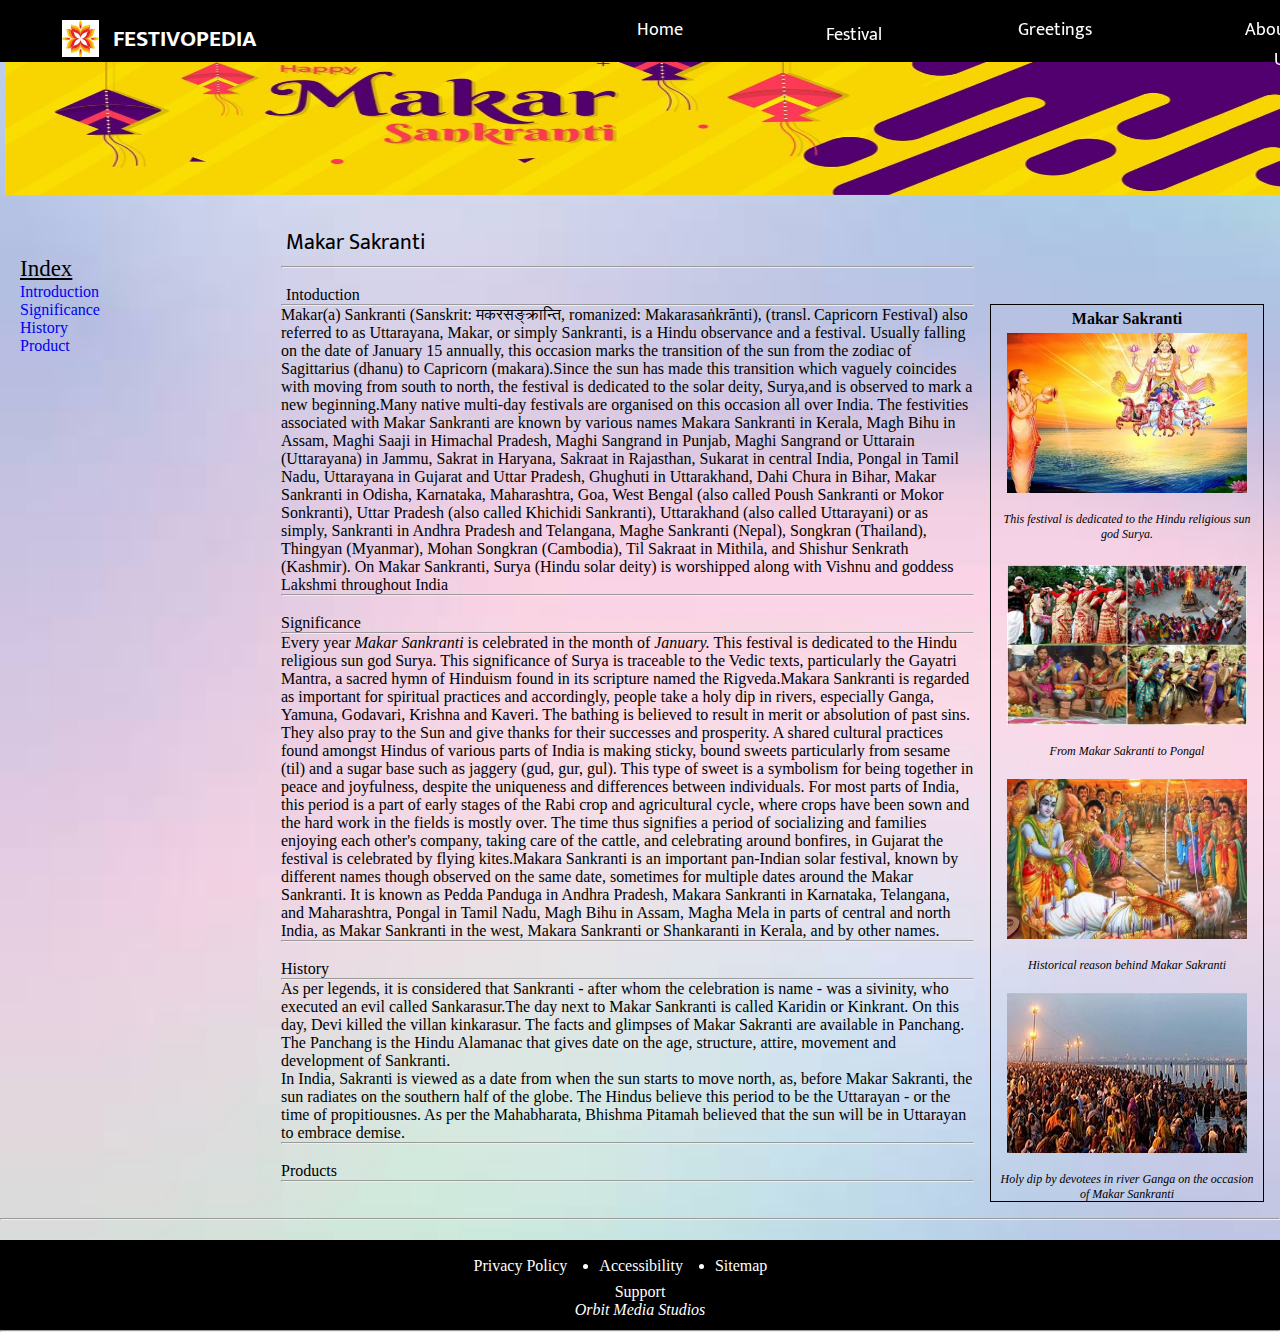
<file: makar_sakranti.html>
<!DOCTYPE html>
<html>
<head>
	<meta charset="utf-8">
	<meta name="viewport" content="width=device-width, initial-scale=1">
	<link rel="stylesheet" type="text/css" href="style_new.css">
	<title>Makar Sakranti</title>
</head>
<body>
	<nav class="navbar"> 
		<div class="left">
			<img src="festivopedia_logo.jpg" class="festivopedia_logo" >
			<p class="festivopedia">FESTIVOPEDIA</p>
		</div>
		<ul class="navbar-right">
			<li><a href="index_new.html" class="nav-list">Home</a></li>
			<div class="dropdown">
				<button class="dropbtn">Festival 
					<i class="fa fa-caret-down"></i>
				</button>
				<div class="dropdown-content">
					<a href="makar_sakranti.html">Makar Sakranti</a>
					<a href="holi.html">Holi</a>      
					<a href="eid.html">Eid Ul FItr</a>
					<a href="mango.html">Mango Festival</a>
					<a href="onam.html">Onam</a>
					<a href="bihu.html">Bihu</a>
					<a href="durga_puja.html">Durga Puja</a>
					<a href="gurunanak.html">Guru Nanak Jayanti</a>
					<a href="diwali.html">Diwali</a>
					<a href="christmas.html">Christmas</a>
				</div>
			</div> 
			<li><a href="greetings.html">Greetings</a></li>
			<li><a href="aboutus.html">About Us</a></li>
		</ul>
	</nav>
	<img src="ms.jpg" class="image" alt="Makar Sakranti">
	<div class="content">
		<!-- Box1 i.e content index starts -->
		<div class="box1">
			<p class="index"> Index</p>
			<a href="#sub-heading"><i class="fas fa-chevron-right"></i>Introduction</a><br>
			<a href="#sub-heading1"><i class="fas fa-chevron-right"></i>Significance</a><br>
			 <a href="#sub-heading2"><i class="fas fa-chevron-right"></i>History</a><br>
			 <a href="#sub-heading3"><i class="fas fa-chevron-right"></i>Product</a><br>
		</div>
		<!-- Box 2 i.e the main part of the pg starts  -->
		<!-- Box 3 is inside the box2 -->
		<div class="box2">
			<div class="text">
				<p class="heading">Makar Sakranti<hr><br></p>
			    <p id="sub-heading">
				    Intoduction<br><hr>
			    </p>
			    <p class="para">
			    	Makar(a) Sankranti (Sanskrit: मकरसङ्क्रान्ति, romanized: Makarasaṅkrānti), (transl. Capricorn Festival) also referred to as Uttarayana, Makar, or simply Sankranti, is a Hindu observance and a festival. Usually falling on the date of January 15 annually, this occasion marks the transition of the sun from the zodiac of Sagittarius (dhanu) to Capricorn (makara).Since the sun has made this transition which vaguely coincides with moving from south to north, the festival is dedicated to the solar deity, Surya,and is observed to mark a new beginning.Many native multi-day festivals are organised on this occasion all over India.
			    	The festivities associated with Makar Sankranti are known by various names Makara Sankranti in Kerala, Magh Bihu in Assam, Maghi Saaji in Himachal Pradesh, Maghi Sangrand in Punjab, Maghi Sangrand or Uttarain (Uttarayana) in Jammu, Sakrat in Haryana, Sakraat in Rajasthan, Sukarat in central India, Pongal in Tamil Nadu, Uttarayana in Gujarat and Uttar Pradesh, Ghughuti in Uttarakhand, Dahi Chura in Bihar, Makar Sankranti in Odisha, Karnataka, Maharashtra, Goa, West Bengal (also called Poush Sankranti or Mokor Sonkranti), Uttar Pradesh (also called Khichidi Sankranti), Uttarakhand (also called Uttarayani) or as simply, Sankranti in Andhra Pradesh and Telangana, Maghe Sankranti (Nepal), Songkran (Thailand), Thingyan (Myanmar), Mohan Songkran (Cambodia), Til Sakraat in Mithila, and Shishur Senkrath (Kashmir). On Makar Sankranti, Surya (Hindu solar deity) is worshipped along with Vishnu and goddess Lakshmi throughout India
			    </p><hr>
			    <p id="sub-heading1">
				   <br> Significance<br><hr>
			    </p>
			    <p class="para">
			    	Every year <i>Makar Sankranti</i> is celebrated in the month of <i>January.</i> This festival is dedicated to the Hindu religious sun god Surya. This significance of Surya is traceable to the Vedic texts, particularly the Gayatri Mantra, a sacred hymn of Hinduism found in its scripture named the Rigveda.Makara Sankranti is regarded as important for spiritual practices and accordingly, people take a holy dip in rivers, especially Ganga, Yamuna, Godavari, Krishna and Kaveri. The bathing is believed to result in merit or absolution of past sins. They also pray to the Sun and give thanks for their successes and prosperity. A shared cultural practices found amongst Hindus of various parts of India is making sticky, bound sweets particularly from sesame (til) and a sugar base such as jaggery (gud, gur, gul). This type of sweet is a symbolism for being together in peace and joyfulness, despite the uniqueness and differences between individuals. For most parts of India, this period is a part of early stages of the Rabi crop and agricultural cycle, where crops have been sown and the hard work in the fields is mostly over. The time thus signifies a period of socializing and families enjoying each other's company, taking care of the cattle, and celebrating around bonfires, in Gujarat the festival is celebrated by flying kites.Makara Sankranti is an important pan-Indian solar festival, known by different names though observed on the same date, sometimes for multiple dates around the Makar Sankranti. It is known as Pedda Panduga in Andhra Pradesh, Makara Sankranti in Karnataka, Telangana, and Maharashtra, Pongal in Tamil Nadu, Magh Bihu in Assam, Magha Mela in parts of central and north India, as Makar Sankranti in the west, Makara Sankranti or Shankaranti in Kerala, and by other names.
			    </p><hr>
			    <p id="sub-heading2">
				   <br> History<br><hr>
			    </p>
			    <p class="para">
			    	As per legends, it is considered that Sankranti - after whom the  celebration is name - was a sivinity, who executed an evil called Sankarasur.The day next to Makar Sankranti is called Karidin or Kinkrant. On this day, Devi killed the villan kinkarasur. The facts and glimpses of Makar Sakranti are available in Panchang. The Panchang is the Hindu Alamanac that gives date on the age, structure, attire, movement and development of Sankranti.<br>In India, Sakranti is viewed as a date from when the sun starts to move north, as, before Makar Sakranti, the sun radiates on the southern half of the globe. The Hindus believe this period to be the Uttarayan - or the time of propitiousnes. As per the Mahabharata, Bhishma Pitamah believed that the sun will be in Uttarayan to embrace demise.<hr>
			    </p>
			    <p id="sub-heading3">
			    	<br> Products<br><hr>
			    </p>
			    <p class="para">
			    </p>
			</div>
			<div class="box3">
				<h4 text-align="center">Makar Sakranti<br></h4>
				<img src="ms1.jpg" class="image1" alt="Makar Sakranti">
				<div class ="headline"><br>This festival is dedicated to the Hindu religious sun god Surya.</p>
				</div>
				<br>
				<img src="ms2.webp" class="image1" alt="Makar Sakranti to Pongal">
				<div class="headline"><br>From Makar Sakranti to Pongal</p>
				<br>
				</div>
				<img src="ms3.webp" class="image1" alt="Mahabharata">
				<div class="headline"><br>Historical reason behind Makar Sakranti</p>
				<br>
				</div>
				<img src="ms4.jpg" class="image1" alt="Makar Sakranti in River Ganga">
				<div class="headline"><br>Holy dip by devotees in river Ganga on the occasion of Makar Sankranti</p>
				</div>
		    </div>
		</div>
	</div>
	<hr>

	<!-- Footer s -->
	
	<footer class="footer" class="f_footer">
		<ul class="copyright">
			Privacy Policy
			<li>Accessibility</li>
			<li>Sitemap</li>
		</ul>
		<p>Support</p>
		<i class="fa-solid fa-copyright">Orbit Media Studios</i>
	</footer>
	<hr>
</body>
</html>
</file>
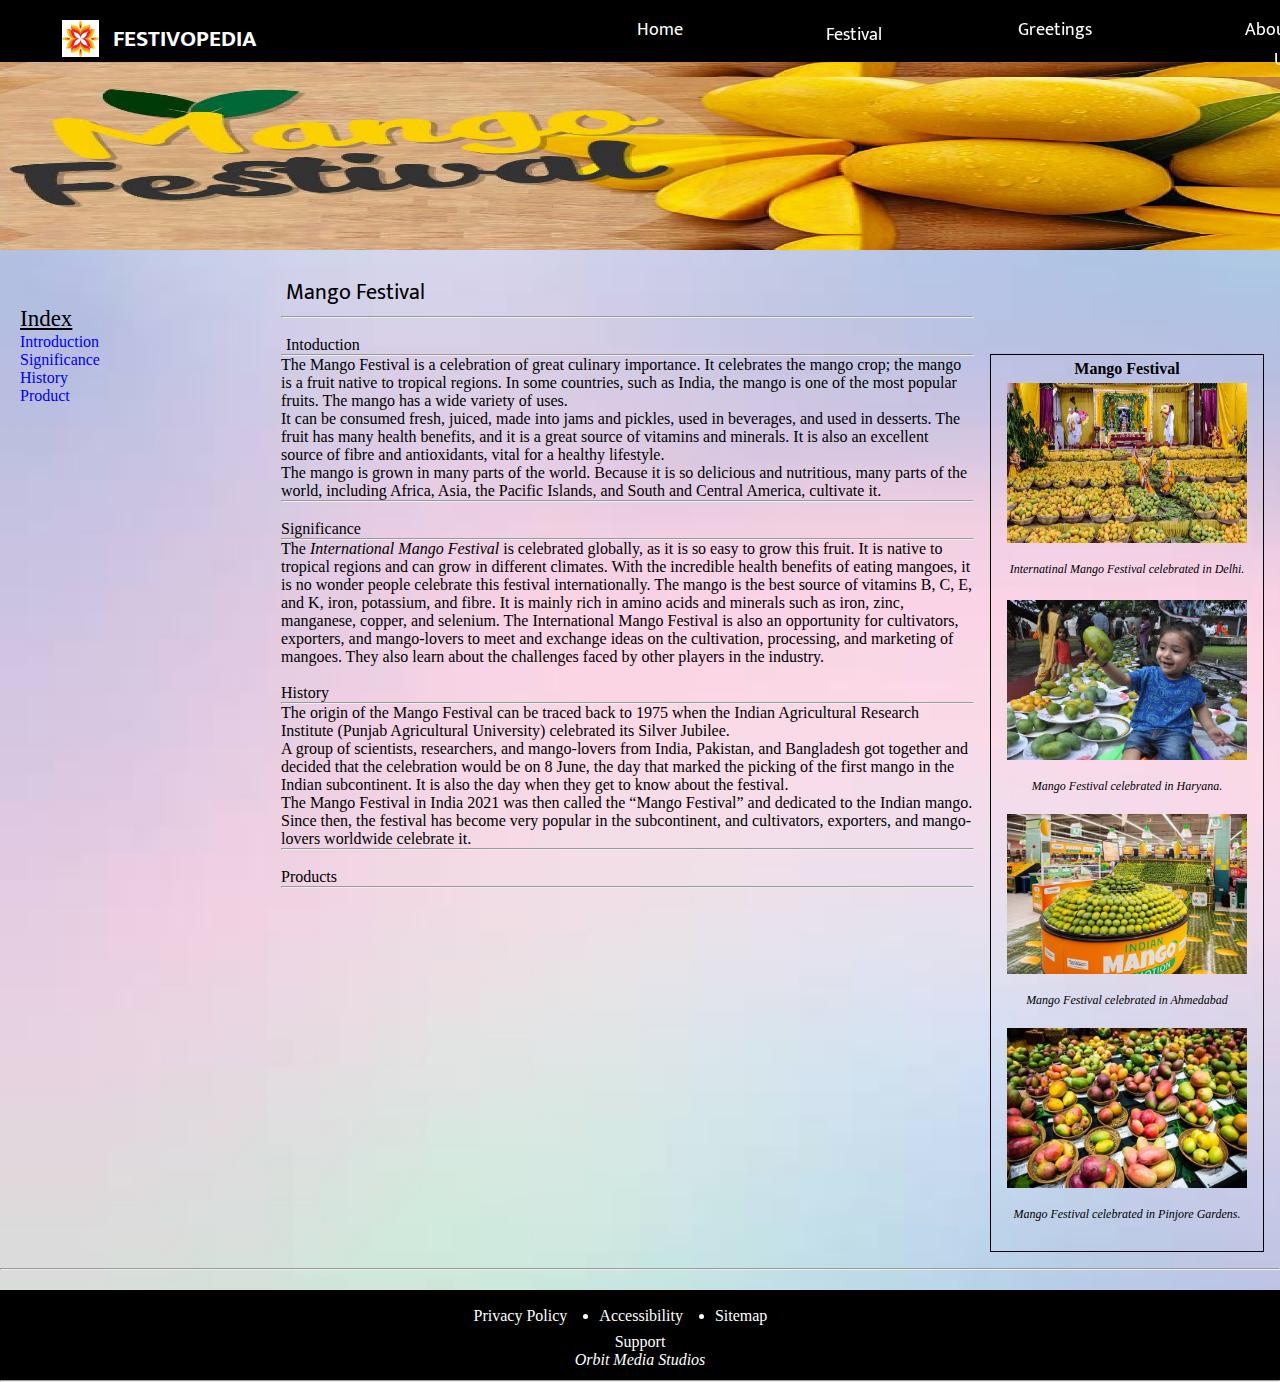
<file: mango.html>
<!DOCTYPE html>
<html>
<head>
	<meta charset="utf-8">
	<meta name="viewport" content="width=device-width, initial-scale=1">
	<link rel="stylesheet" type="text/css" href="style_new.css">
	<title>Mango Festival</title>
</head>
<body>
	<nav class="navbar"> 
		<div class="left">
			<img src="festivopedia_logo.jpg" class="festivopedia_logo" >
			<p class="festivopedia">FESTIVOPEDIA</p>
		</div>
		<ul class="navbar-right">
			<li><a href="index_new.html" class="nav-list">Home</a></li>
			<div class="dropdown">
				<button class="dropbtn">Festival 
					<i class="fa fa-caret-down"></i>
				</button>
				<div class="dropdown-content">
					<a href="makar_sakranti.html">Makar Sakranti</a>
					<a href="holi.html">Holi</a>      
					<a href="eid.html">Eid Ul FItr</a>
					<a href="mango.html">Mango Festival</a>
					<a href="onam.html">Onam</a>
					<a href="bihu.html">Bihu</a>
					<a href="durga_puja.html">Durga Puja</a>
					<a href="gurunanak.html">Guru Nanak Jayanti</a>
					<a href="diwali.html">Diwali</a>
					<a href="christmas.html">Christmas</a>
				</div>
			</div> 
			<li><a href="greetings.html">Greetings</a></li>
			<li><a href="aboutus.html">About Us</a></li>
		</ul>
	</nav>
	<img src="mango(banner).jpg" class="image" id="m_ban" alt="Mango Festival">
	<div class="content">
		<!-- Box1 i.e content index starts -->
		<div class="box1">
			<p class="index"> Index</p>
			<a href="#sub-heading"><i class="fas fa-chevron-right"></i>Introduction</a><br>
			<a href="#sub-heading1"><i class="fas fa-chevron-right"></i>Significance</a><br>
			 <a href="#sub-heading2"><i class="fas fa-chevron-right"></i>History</a><br>
			 <a href="#sub-heading3"><i class="fas fa-chevron-right"></i>Product</a><br>
		</div>
		<!-- Box 2 i.e the main part of the pg starts  -->
		<!-- Box 3 is inside the box2 -->
		<div class="box2">
			<div class="text">
				<p class="heading">Mango Festival<hr><br></p>
			    <p id="sub-heading">
				    Intoduction<br><hr>
			    </p>
			    <p class="para">
			    	The Mango Festival is a celebration of great culinary importance. It celebrates the mango crop; the mango is a fruit native to tropical regions. In some countries, such as India, the mango is one of the most popular fruits. The mango has a wide variety of uses.<br> It can be consumed fresh, juiced, made into jams and pickles, used in beverages, and used in desserts. The fruit has many health benefits, and it is a great source of vitamins and minerals. It is also an excellent source of fibre and antioxidants, vital for a healthy lifestyle.<br>The mango is grown in many parts of the world. Because it is so delicious and nutritious, many parts of the world, including Africa, Asia, the Pacific Islands, and South and Central America, cultivate it.
			    </p><hr>
			    <p id="sub-heading1">
				   <br> Significance<br><hr>
			    </p>
			    <p class="para">
			    	The <i>International Mango Festival</i> is celebrated globally, as it is so easy to grow this fruit. It is native to tropical regions and can grow in different climates. With the incredible health benefits of eating mangoes, it is no wonder people celebrate this festival internationally. The mango is the best source of vitamins B, C, E, and K, iron, potassium, and fibre. It is mainly rich in amino acids and minerals such as iron, zinc, manganese, copper, and selenium. The International Mango Festival is also an opportunity for cultivators, exporters, and mango-lovers to meet and exchange ideas on the cultivation, processing, and marketing of mangoes. They also learn about the challenges faced by other players in the industry.  
			    <p id="sub-heading2">
				   <br> History<br><hr>
			    </p>
			    <p class="para">
			    	The origin of the Mango Festival can be traced back to 1975 when the Indian Agricultural Research Institute (Punjab Agricultural University) celebrated its Silver Jubilee.<br>A group of scientists, researchers, and mango-lovers from India, Pakistan, and Bangladesh got together and decided that the celebration would be on 8 June, the day that marked the picking of the first mango in the Indian subcontinent. It is also the day when they get to know about the festival. <br>The Mango Festival in India 2021 was then called the “Mango Festival” and dedicated to the Indian mango. Since then, the festival has become very popular in the subcontinent, and cultivators, exporters, and mango-lovers worldwide celebrate it.<hr>
			    </p>
			    <p id="sub-heading3">
			    	<br> Products<br><hr>
			    </p>
			    <p class="para">
			    </p>
			</div>
			<div class="box3">
				<h4 text-align="center">Mango Festival<br></h4>
				<img src="mango1.jpg" class="image1" alt="Mango Festival">
				<div class ="headline"><br>Internatinal Mango Festival celebrated in Delhi.</p>
				</div>
				<br>
				<img src="mango2.jpg" class="image1" alt="Mango festival in Haryana">
				<div class="headline"><br>Mango Festival celebrated in Haryana.</p>
				<br>
				</div>
				<img src="mango3.jpg" class="image1" alt="Mango festival in Ahmedabad">
				<div class="headline"><br>Mango Festival celebrated in Ahmedabad</p>
				<br>
				</div>
				<img src="mango4.jpg" class="image1" alt="Mango Festival in Pinjore Gardens">
				<div class="headline"><br>Mango Festival celebrated in Pinjore Gardens.</p>
				</div>
		    </div>
		</div>
	</div>
	<hr>

	<!-- Footer s -->
	
	<footer class="footer" class="f_footer">
		<ul class="copyright">
			Privacy Policy
			<li>Accessibility</li>
			<li>Sitemap</li>
		</ul>
		<p>Support</p>
		<i class="fa-solid fa-copyright">Orbit Media Studios</i>
	</footer>
	<hr>
</body>
</html>
</file>
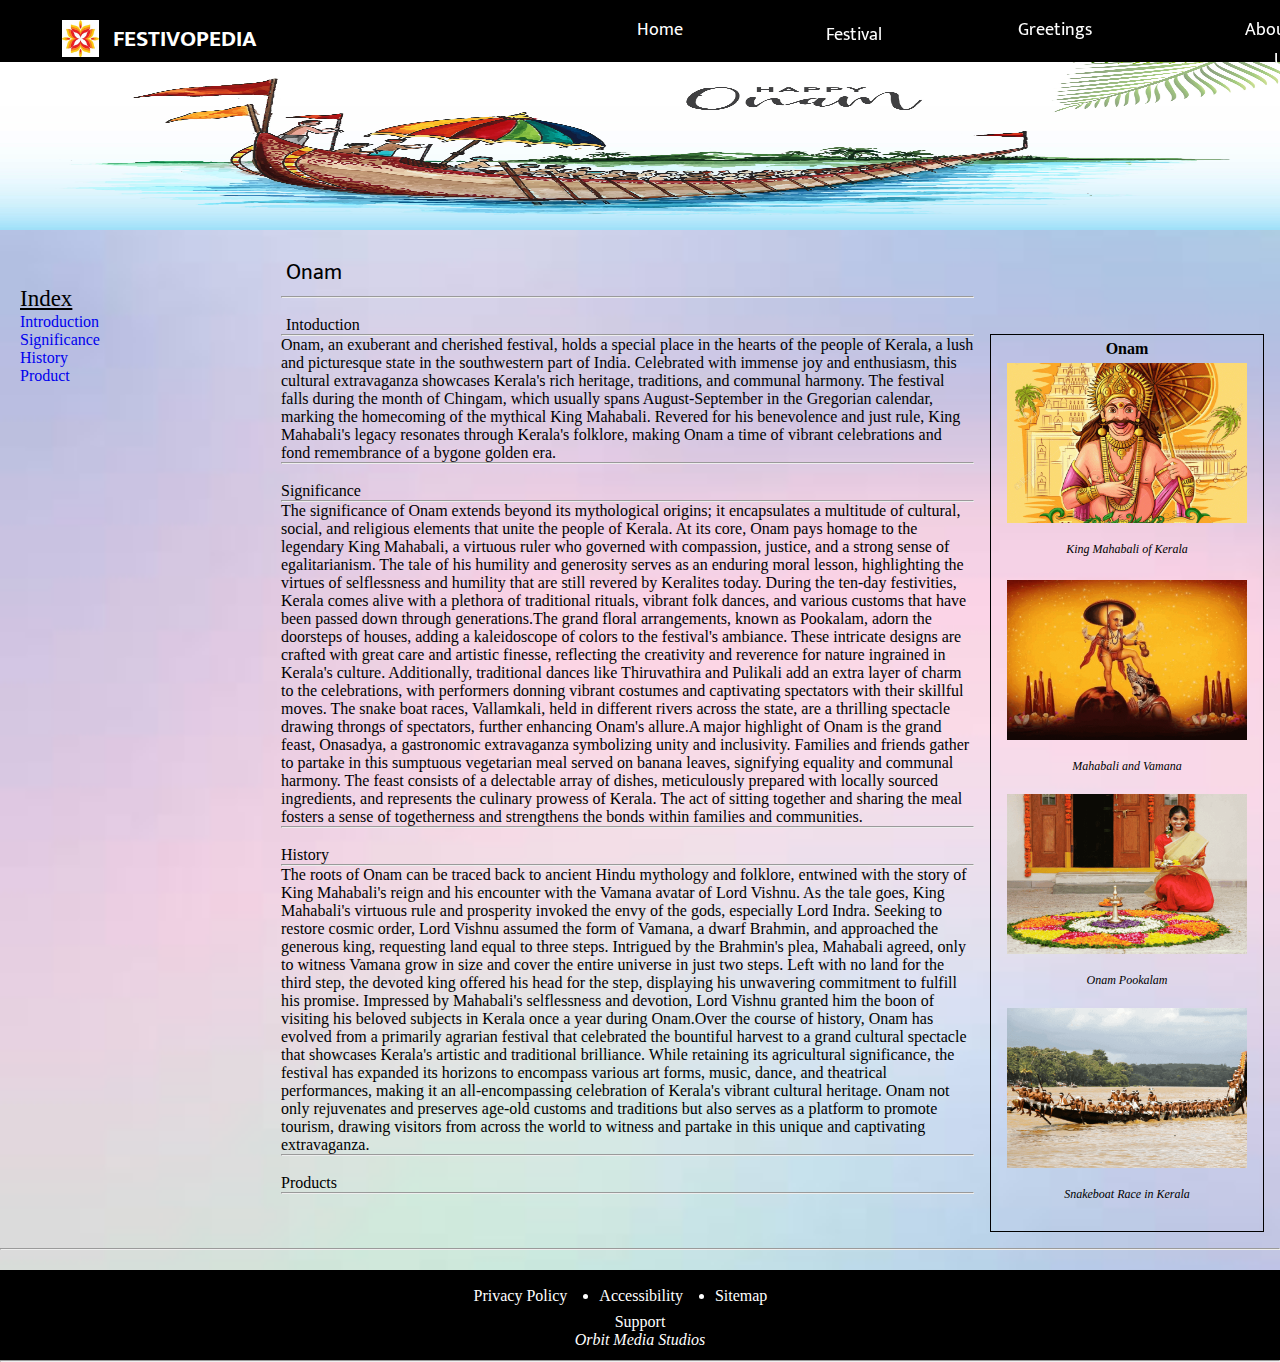
<file: onam.html>
<!DOCTYPE html>
<html>
<head>
	<meta charset="utf-8">
	<meta name="viewport" content="width=device-width, initial-scale=1">
	<link rel="stylesheet" type="text/css" href="style_new.css">
	<title>Onam</title>
</head>
<body>
	<nav class="navbar"> 
		<div class="left">
			<img src="festivopedia_logo.jpg" class="festivopedia_logo" >
			<p class="festivopedia">FESTIVOPEDIA</p>
		</div>
		<ul class="navbar-right">
			<li><a href="index_new.html" class="nav-list">Home</a></li>
			<div class="dropdown">
				<button class="dropbtn">Festival 
					<i class="fa fa-caret-down"></i>
				</button>
				<div class="dropdown-content">
					<a href="makar_sakranti.html">Makar Sakranti</a>
					<a href="holi.html">Holi</a>      
					<a href="eid.html">Eid Ul FItr</a>
					<a href="mango.html">Mango Festival</a>
					<a href="onam.html">Onam</a>
					<a href="bihu.html">Bihu</a>
					<a href="durga_puja.html">Durga Puja</a>
					<a href="gurunanak.html">Guru Nanak Jayanti</a>
					<a href="diwali.html">Diwali</a>
					<a href="christmas.html">Christmas</a>
				</div>
			</div> 
			<li><a href="greetings.html">Greetings</a></li>
			<li><a href="aboutus.html">About Us</a></li>
		</ul>
	</nav>
	<img src="onam(banner).jpg" class="image" alt="Onam" id="bnr">
	<div class="content">
		<!-- Box1 i.e content index starts -->
		<div class="box1">
			<p class="index"> Index</p>
			<a href="#sub-heading"><i class="fas fa-chevron-right"></i>Introduction</a><br>
			<a href="#sub-heading1"><i class="fas fa-chevron-right"></i>Significance</a><br>
			 <a href="#sub-heading2"><i class="fas fa-chevron-right"></i>History</a><br>
			 <a href="#sub-heading3"><i class="fas fa-chevron-right"></i>Product</a><br>
		</div>
		<!-- Box 2 i.e the main part of the pg starts  -->
		<!-- Box 3 is inside the box2 -->
		<div class="box2">
			<div class="text">
				<p class="heading">Onam<hr><br></p>
			    <p id="sub-heading">
				    Intoduction<br><hr>
			    </p>
			    <p class="para">
			    	Onam, an exuberant and cherished festival, holds a special place in the hearts of the people of Kerala, a lush and picturesque state in the southwestern part of India. Celebrated with immense joy and enthusiasm, this cultural extravaganza showcases Kerala's rich heritage, traditions, and communal harmony. The festival falls during the month of Chingam, which usually spans August-September in the Gregorian calendar, marking the homecoming of the mythical King Mahabali. Revered for his benevolence and just rule, King Mahabali's legacy resonates through Kerala's folklore, making Onam a time of vibrant celebrations and fond remembrance of a bygone golden era.
                </p><hr>
			    <p id="sub-heading1">
				   <br> Significance<br><hr>
			    </p>
			    <p class="para">
			    	The significance of Onam extends beyond its mythological origins; it encapsulates a multitude of cultural, social, and religious elements that unite the people of Kerala. At its core, Onam pays homage to the legendary King Mahabali, a virtuous ruler who governed with compassion, justice, and a strong sense of egalitarianism. The tale of his humility and generosity serves as an enduring moral lesson, highlighting the virtues of selflessness and humility that are still revered by Keralites today. During the ten-day festivities, Kerala comes alive with a plethora of traditional rituals, vibrant folk dances, and various customs that have been passed down through generations.The grand floral arrangements, known as Pookalam, adorn the doorsteps of houses, adding a kaleidoscope of colors to the festival's ambiance. These intricate designs are crafted with great care and artistic finesse, reflecting the creativity and reverence for nature ingrained in Kerala's culture. Additionally, traditional dances like Thiruvathira and Pulikali add an extra layer of charm to the celebrations, with performers donning vibrant costumes and captivating spectators with their skillful moves. The snake boat races, Vallamkali, held in different rivers across the state, are a thrilling spectacle drawing throngs of spectators, further enhancing Onam's allure.A major highlight of Onam is the grand feast, Onasadya, a gastronomic extravaganza symbolizing unity and inclusivity. Families and friends gather to partake in this sumptuous vegetarian meal served on banana leaves, signifying equality and communal harmony. The feast consists of a delectable array of dishes, meticulously prepared with locally sourced ingredients, and represents the culinary prowess of Kerala. The act of sitting together and sharing the meal fosters a sense of togetherness and strengthens the bonds within families and communities.
                </p><hr>
			    <p id="sub-heading2">
				   <br> History<br><hr>
			    </p>
			    <p class="para">
			    	The roots of Onam can be traced back to ancient Hindu mythology and folklore, entwined with the story of King Mahabali's reign and his encounter with the Vamana avatar of Lord Vishnu. As the tale goes, King Mahabali's virtuous rule and prosperity invoked the envy of the gods, especially Lord Indra. Seeking to restore cosmic order, Lord Vishnu assumed the form of Vamana, a dwarf Brahmin, and approached the generous king, requesting land equal to three steps. Intrigued by the Brahmin's plea, Mahabali agreed, only to witness Vamana grow in size and cover the entire universe in just two steps. Left with no land for the third step, the devoted king offered his head for the step, displaying his unwavering commitment to fulfill his promise. Impressed by Mahabali's selflessness and devotion, Lord Vishnu granted him the boon of visiting his beloved subjects in Kerala once a year during Onam.Over the course of history, Onam has evolved from a primarily agrarian festival that celebrated the bountiful harvest to a grand cultural spectacle that showcases Kerala's artistic and traditional brilliance. While retaining its agricultural significance, the festival has expanded its horizons to encompass various art forms, music, dance, and theatrical performances, making it an all-encompassing celebration of Kerala's vibrant cultural heritage. Onam not only rejuvenates and preserves age-old customs and traditions but also serves as a platform to promote tourism, drawing visitors from across the world to witness and partake in this unique and captivating extravaganza.<hr>
			    </p>
			    <p id="sub-heading3">
			    	<br> Products<br><hr>
			    </p>
			    <p class="para">
			    </p>
			</div>
			<div class="box3">
				<h4 text-align="center">Onam<br></h4>
				<img src="onam(1).gif" class="image1" alt="">
				<div class ="headline"><br>King Mahabali of Kerala</p>
				</div>
				<br>
				<img src="onam(2).gif" class="image1" alt="">
				<div class="headline"><br>Mahabali and Vamana</p>
				<br>
				</div>
				<img src="onam(3).gif" class="image1" alt="">
				<div class="headline"><br>Onam  Pookalam</p>
				<br>
				</div>
				<img src="onam(4).gif" class="image1" alt="">
				<div class="headline"><br>Snakeboat Race in Kerala</p>
				</div>
		    </div>
		</div>
	</div>
	<hr>

	<!-- Footer s -->
	
	<footer class="footer" class="f_footer">
		<ul class="copyright">
			Privacy Policy
			<li>Accessibility</li>
			<li>Sitemap</li>
		</ul>
		<p>Support</p>
		<i class="fa-solid fa-copyright">Orbit Media Studios</i>
	</footer>
	<hr>
</body>
</html>
</file>
<file: style_new.css>
@import url('https://fonts.googleapis.com/css2?family=Open+Sans:wght@300&display=swap');
@import url('https://fonts.googleapis.com/css2?family=Mukta:wght@600&family=Open+Sans:wght@300&display=swap');

/* Greeting */
@import url('https://fonts.googleapis.com/css2?family=Dancing+Script:wght@700&display=swap');
@import url('https://fonts.googleapis.com/css2?family=Crimson+Text:ital,wght@1,600&family=Dancing+Script:wght@700&display=swap');


@import url('https://fonts.googleapis.com/css2?family=Open+Sans:wght@300&display=swap');
@import url('https://fonts.googleapis.com/css2?family=Mukta:wght@600&family=Open+Sans:wght@300&display=swap');
@import url('https://fonts.googleapis.com/css2?family=Borel&family=Mukta:wght@600&family=Open+Sans:wght@300&display=swap');/*nidhi*/


/*STYLING FOR NAVBAR*/

*{
	margin: 0;
	padding: 0;
}
.navbar{
	position: fixed;
	width: 100%;
	margin: 0;
	background-color: black;
	padding: 0 0.8rem;
	display: flex;
	height: 62px;
}
.left{
  display: flex;  
  margin: 20px 366px 0px 49px;
  font-family: 'Mukta', sans-serif;
  font-weight: bold;
  font-size: 23px;
  color: white;
}

.festivopedia{   
  height: 2.3rem;
  margin-right: 0.9rem
}
.festivopedia_logo{  
  height: 2.3rem;
  margin-right: 0.9rem
}
.navbar-right{
  display: flex;
  gap: 8.5rem;
  text-align: right;
  list-style: none;
  margin: 15px 0 0 0;
}
.navbar-right a{
	text-decoration: none;
	color: white;
	font-size: 18px;  
	font-family: 'Mukta', sans-serif;
}

/*for dropdown*/

.dropdown{
	float: left;
	overflow: hidden;
	margin: -9px;
}
.dropdown .dropbtn {
  font-size: 18px;  
  font-family: 'Mukta', sans-serif;
  border: none;
  outline: none;
  color: white;
  padding: 14px 16px;
  background-color: inherit;
  margin: 0;
}
.navbar a:hover, .dropdown:hover .dropbtn {
  background-color: white;
  color: black;
}
.dropdown-content {
  display: none;
  position: absolute;
  background-color: #f9f9f9;
  min-width: 160px;
  box-shadow: 0px 8px 16px 0px rgba(0,0,0,0.2);
  z-index: 100;
}
.dropdown-content a {
  float: none;
  color: black;
  padding: 12px 16px;
  text-decoration: none;
  display: block;
  text-align: left;
}
.dropdown-content a:hover {
  background-color: #ddd;
}
.dropdown:hover .dropdown-content {
  display: block;
}

/*dropdown ends*/
/*Styling for NAVBAR ends*/

/*STYLING FOR MAIN BODY PARTS*/

.imglogo{ 
  mix-blend-mode: multiply;
  filter: contrast(1);
  margin-top: 3rem;
  margin-bottom: -3rem;
  margin-left: 36%;
  width: 21rem;
  height: 11rem
}
body{
	background-image: url("background.jpeg");
	width: 100%;
	background-repeat: no-repeat;
	background-size: cover;
}
h1{
	text-align: center;
	margin: 10px;
	text-decoration: underline;
}
.home-para{
	margin-left: 5px;
	margin-right: 10px;
	font-family: 'Borel', cursive;
}

.mid{
	display: flex;
    width: 100%;
	margin-top: 19px;
	margin-bottom: 85px;
	margin-left: 19px;
	margin-right: 19px;
    text-align: center;
	position: relative;
	z-index: 1;
}
.imgtext{
	display: inline-block;
}
.pic:hover { 
  transform: scale(1.2); 
}
.imgtext p{
	font-family: baloo bhai;
	font-size: 17px;
	text-align: center;
	text-decoration: none;
}

#container1 img{
	border: 2px solid goldenrod;
    width: 170px;
	height: 7rem;
    margin: 19px;
}
.pop:hover {  
	transform: scale(1.2); 
}

.imgtext a{
	color: black;
	text-decoration: none;
}


/* Greeting starts */
#hp{
	text-align: center;
	font-size: 40px;
	font-family: 'Dancing Script', cursive;
	margin-top: 100px;
	margin-bottom: 30px;
	background: linear-gradient(to right, rgb(255, 255, 6), rgb(202, 50, 75), rgb(68, 243, 255));
	-webkit-text-fill-color: transparent;
	-webkit-background-clip: text;
	-webkit-text-stroke: 0.7px black;
}

#greet_back{
background-image: url("g_bg.jpg");
background-repeat: no-repeat;
background-size: cover;
background-attachment: fixed;
}

.greet_main{
	width: 100%;
	margin: 19pxs;
	text-align: center;
	position: absolute;
}

.greet{
	display: inline-block;
	margin-top: 25px;
	margin-bottom: 25px;
}

.greet img{
	border: 2px solid goldenrod;
	width: 200px;
	height: 9rem;
	margin-top: 20px;
	margin-bottom: 20px;
	margin-left: 30px;
	margin-right: 30px;
}

.greet p{
	margin-bottom: 20px ;
	margin-left: 20px;
	font-family: 'Crimson Text', serif;
	font-size: 23.5px;
	text-align: left;
	font-style: italic;
	font-weight: bold;
	text-decoration: underline;
	color: black;
}

#greet_a{
	position: fixed;
	z-index: 1;
	top: 0;
}

#greet_b{
	margin-top: 462vh;
	position: relative;
	z-index: 1;
	bottom: 0;
}

/* Greeting ends */

.image{
	margin: 5px;
	width: 100%;
	height:190px;
}
body{
	background-color: #FFF0F5;
}
.content{
	display: flex;
}
.box1{
	margin-left: 20px;
	margin-top: 50px;
	width: 20%;
}
.index{
	font-size: 23px;
	font-style: bold;
	text-decoration: underline;
	line-height: 29px;
}
.box1 a{
	text-decoration: none;
}
a:hover{
	text-decoration: underline;
}
.box2{
	margin: 15px;
	width: 80%;
	display: flex;
}
.heading{
	margin: 5px;
	font-family: 'Mukta', sans-serif;
	font-size: 1.4rem;
}
#sub-heading{
	margin-left: 5px;
	font-style: bold;
}
#para{
	margin: 5px;
	width: 100%;
}
.box3{
	width: 30%;
	border: 1px solid;
	margin: 1px;
	margin-top: 5.3rem;
	height: 56rem;
	margin-left: 1rem;
}
h4{
	margin-top: 5px;
	text-align: center;  
}
.image1{
	margin-top: 5px;
	margin-left: 1rem;
	margin-right: 1rem;
	width: 15rem;
	height: 10rem;
}
.headline{
	margin: 0px 4px;
	font-size:12px;
	text-align: center;
	font-style: italic;
}
.headline1{
	display: flex;
}
.box-body{
	display: flex;
}

.p1 {
	font-style: italic;
	font-size: 12px;
	line-height: 24px;
}
.p2{
	font-size: 15px;
	line-height: 15px;
	font-style: italic;
}

#bnr{  
	margin-top: 40px;
	margin-bottom: 0px;
	margin-left: 0px;
	margin-right: 0px;
}

#bihuban{ 
	margin-top: 50px;
	margin-bottom: 0px;
	margin-left: 0px;
	margin-right: 0px;	
}

#banner{ 
	margin-top: 60px;
	margin-bottom: 0px;
	margin-left: 0px;
	margin-right: 0px;	
}

#m_ban{
	margin-top: 60px;
	margin-bottom: 0px;
	margin-left: 0px;
	margin-right: 0px;
}


/*Gurunanak Jayanti */
.image-banner{
	margin-top: 35px;
	width: 100%;
	height:190px;
}

.box3-gn{
	width: 30%;
	border: 1px solid;
	margin: 1px;
	margin-top: 5.3rem;
	height: 59rem;
	margin-left: 1rem;
}

/* ABOUT US */
.body{
	background-color: #FFCCCC;
}
#image2{
	width: 100%;
  height: 16rem;
  margin-top: 5rem;
  margin-bottom: 2.5rem
}
.box4{  
	display: flex;
  margin-left: 8rem
}
.box-left{
	display: inline-block;
	width: 50%;
	text-align: center;
	margin-top: 20px;
}
#first-heading{
	display: flex;
	font-family: 'Borel', cursive;
	font-size: 2.1rem;
	margin-top: 5rem;
	margin-bottom: 2rem;
    margin-left: 1rem;
	color: red;
	font-weight: bold;
	line-height: 25px;
}
#secnd-heading{
	font-family: 'Open Sans', sans-serif;
	font-size: 20px;
  margin-left: -3.5rem;
}
.box-right-img{
	width: 28rem;
  height: 16rem;
  margin-left: 3rem
}
.box-right{
	display: flex;
	text-align: right;
}
.box5{
	display: flex;
}
.box-left-img{
	width: 28rem;
  height: 16rem;
  margin-left: 3rem
}
#first-para{
	font-size: 1.3rem;
  margin: 2.5rem;
  font-family: 'Borel', cursive;
  background-color: cadetblue;
  text-align: center;
  padding: 0.56rem;
  margin-top: 4rem;
}
.image3{
	margin: 2rem 2rem 0rem;
  height: 17rem;
  width: 95%;
}
.bottom-para{
	font-size: 1.1rem;
  margin: 2.5rem;
  font-family: 'Borel', cursive;
  background-color: darkcyan;
}
#bottompara{
	padding: 12px;
}


/*Footer*/
.footer {
  left: 0;
  height: 90px;
  width: 100%;
  background-color: black;
  color: white;
  text-align: center;
}

.copyright{
	display: flex;
	padding-top: 1.1rem;
    padding-bottom: 0.5rem
}
.footer .copyright{
	gap: 2rem;
	margin-left: 37%;
	margin-top: 20px;
}
#footer-para{
	padding-bottom: 0.5rem;
}

#home_f{
	position: relative;
	margin-top: 100px;
	bottom: 0;
}
</file>
